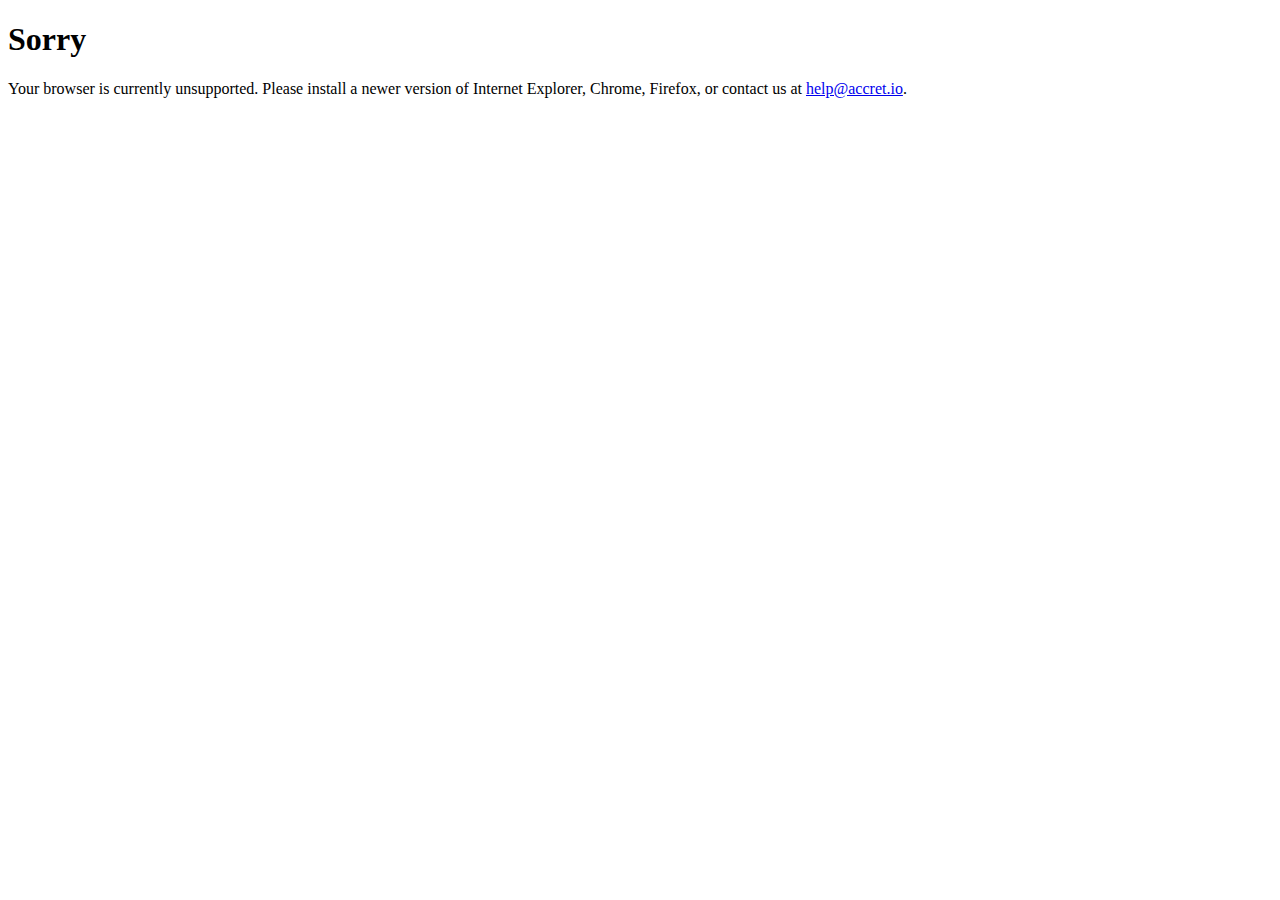
<file: static/sorry.html>
<!DOCTYPE html>
<html lang="en">
    <head>
        <meta charset="utf-8">
        <title>Accretio</title>
    </head>
    <body>
        <h1>Sorry</h1>
        <p>
            Your browser is currently unsupported. Please install a newer version of Internet Explorer, Chrome, Firefox, or contact us at <a href="mailto:help@accret.io">help@accret.io</a>.
        </p>
    </body>
</html>
</file>
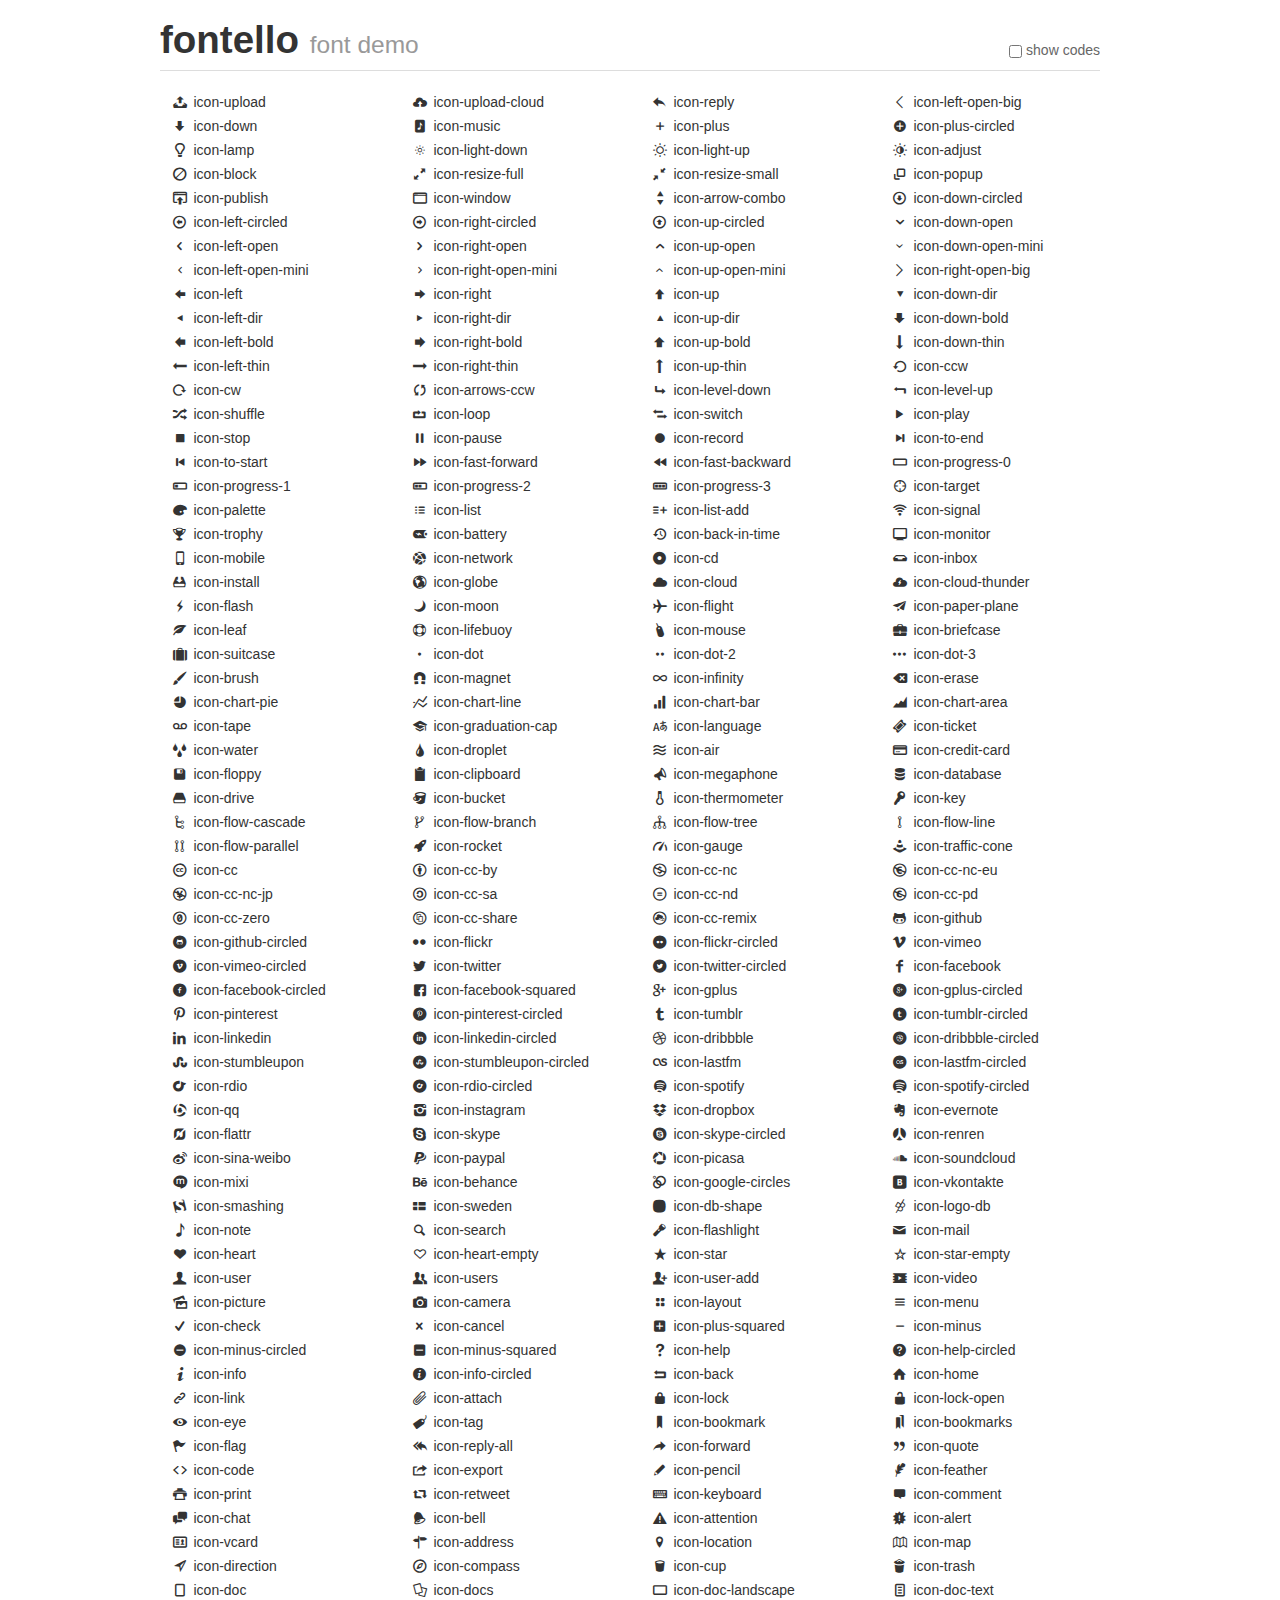
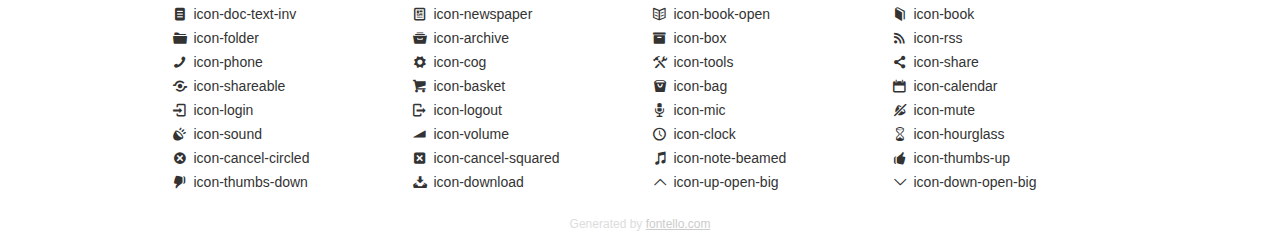
<file: static/fontello-d2922695/demo.html>
<!DOCTYPE html>
<html>
  <head><!--[if lt IE 9]><script language="javascript" type="text/javascript" src="//html5shim.googlecode.com/svn/trunk/html5.js"></script><![endif]-->
    <meta charset="UTF-8"><style>/*
 * Bootstrap v2.2.1
 *
 * Copyright 2012 Twitter, Inc
 * Licensed under the Apache License v2.0
 * http://www.apache.org/licenses/LICENSE-2.0
 *
 * Designed and built with all the love in the world @twitter by @mdo and @fat.
 */
.clearfix {
  *zoom: 1;
}
.clearfix:before,
.clearfix:after {
  display: table;
  content: "";
  line-height: 0;
}
.clearfix:after {
  clear: both;
}
html {
  font-size: 100%;
  -webkit-text-size-adjust: 100%;
  -ms-text-size-adjust: 100%;
}
a:focus {
  outline: thin dotted #333;
  outline: 5px auto -webkit-focus-ring-color;
  outline-offset: -2px;
}
a:hover,
a:active {
  outline: 0;
}
button,
input,
select,
textarea {
  margin: 0;
  font-size: 100%;
  vertical-align: middle;
}
button,
input {
  *overflow: visible;
  line-height: normal;
}
button::-moz-focus-inner,
input::-moz-focus-inner {
  padding: 0;
  border: 0;
}
body {
  margin: 0;
  font-family: "Helvetica Neue", Helvetica, Arial, sans-serif;
  font-size: 14px;
  line-height: 20px;
  color: #333;
  background-color: #fff;
}
a {
  color: #08c;
  text-decoration: none;
}
a:hover {
  color: #005580;
  text-decoration: underline;
}
.row {
  margin-left: -20px;
  *zoom: 1;
}
.row:before,
.row:after {
  display: table;
  content: "";
  line-height: 0;
}
.row:after {
  clear: both;
}
[class*="span"] {
  float: left;
  min-height: 1px;
  margin-left: 20px;
}
.container,
.navbar-static-top .container,
.navbar-fixed-top .container,
.navbar-fixed-bottom .container {
  width: 940px;
}
.span12 {
  width: 940px;
}
.span11 {
  width: 860px;
}
.span10 {
  width: 780px;
}
.span9 {
  width: 700px;
}
.span8 {
  width: 620px;
}
.span7 {
  width: 540px;
}
.span6 {
  width: 460px;
}
.span5 {
  width: 380px;
}
.span4 {
  width: 300px;
}
.span3 {
  width: 220px;
}
.span2 {
  width: 140px;
}
.span1 {
  width: 60px;
}
[class*="span"].pull-right,
.row-fluid [class*="span"].pull-right {
  float: right;
}
.container {
  margin-right: auto;
  margin-left: auto;
  *zoom: 1;
}
.container:before,
.container:after {
  display: table;
  content: "";
  line-height: 0;
}
.container:after {
  clear: both;
}
p {
  margin: 0 0 10px;
}
.lead {
  margin-bottom: 20px;
  font-size: 21px;
  font-weight: 200;
  line-height: 30px;
}
small {
  font-size: 85%;
}
h1 {
  margin: 10px 0;
  font-family: inherit;
  font-weight: bold;
  line-height: 20px;
  color: inherit;
  text-rendering: optimizelegibility;
}
h1 small {
  font-weight: normal;
  line-height: 1;
  color: #999;
}
h1 {
  line-height: 40px;
}
h1 {
  font-size: 38.5px;
}
h1 small {
  font-size: 24.5px;
}
body {
  margin-top: 90px;
}
.header {
  position: fixed;
  top: 0;
  left: 50%;
  margin-left: -480px;
  background-color: #fff;
  border-bottom: 1px solid #ddd;
  padding-top: 10px;
  z-index: 10;
}
.footer {
  color: #ddd;
  font-size: 12px;
  text-align: center;
  margin-top: 20px;
}
.footer a {
  color: #ccc;
  text-decoration: underline;
}
.the-icons {
  font-size: 14px;
  line-height: 24px;
}
.switch {
  position: absolute;
  right: 0;
  bottom: 10px;
  color: #666;
}
.switch input {
  margin-right: 0.3em;
}
.codesOn .i-name {
  display: none;
}
.codesOn .i-code {
  display: inline;
}
.i-code {
  display: none;
}
</style>
    <link rel="stylesheet" href="css/fontello.css">
    <link rel="stylesheet" href="css/animation.css"><!--[if IE 7]><link rel="stylesheet" href="css/fontello-ie7.css"><![endif]-->
    <script>
      function toggleCodes(on) {
        var obj = document.getElementById('icons');
        
        if (on) {
          obj.className += ' codesOn';
        } else {
          obj.className = obj.className.replace(' codesOn', '');
        }
      }
      
    </script>
  </head>
  <body>
    <div class="container header">
      <h1>
        fontello
         <small>font demo</small>
      </h1>
      <label class="switch">
        <input type="checkbox" onclick="toggleCodes(this.checked)">show codes
      </label>
    </div>
    <div id="icons" class="container">
      <div class="row">
        <div title="Code: 0xe800" class="the-icons span3"><i class="icon-upload"></i> <span class="i-name">icon-upload</span><span class="i-code">0xe800</span></div>
        <div title="Code: 0xe801" class="the-icons span3"><i class="icon-upload-cloud"></i> <span class="i-name">icon-upload-cloud</span><span class="i-code">0xe801</span></div>
        <div title="Code: 0xe802" class="the-icons span3"><i class="icon-reply"></i> <span class="i-name">icon-reply</span><span class="i-code">0xe802</span></div>
        <div title="Code: 0xe803" class="the-icons span3"><i class="icon-left-open-big"></i> <span class="i-name">icon-left-open-big</span><span class="i-code">0xe803</span></div>
      </div>
      <div class="row">
        <div title="Code: 0xe804" class="the-icons span3"><i class="icon-down"></i> <span class="i-name">icon-down</span><span class="i-code">0xe804</span></div>
        <div title="Code: 0xe805" class="the-icons span3"><i class="icon-music"></i> <span class="i-name">icon-music</span><span class="i-code">0xe805</span></div>
        <div title="Code: 0xe806" class="the-icons span3"><i class="icon-plus"></i> <span class="i-name">icon-plus</span><span class="i-code">0xe806</span></div>
        <div title="Code: 0xe807" class="the-icons span3"><i class="icon-plus-circled"></i> <span class="i-name">icon-plus-circled</span><span class="i-code">0xe807</span></div>
      </div>
      <div class="row">
        <div title="Code: 0xe808" class="the-icons span3"><i class="icon-lamp"></i> <span class="i-name">icon-lamp</span><span class="i-code">0xe808</span></div>
        <div title="Code: 0xe809" class="the-icons span3"><i class="icon-light-down"></i> <span class="i-name">icon-light-down</span><span class="i-code">0xe809</span></div>
        <div title="Code: 0xe80a" class="the-icons span3"><i class="icon-light-up"></i> <span class="i-name">icon-light-up</span><span class="i-code">0xe80a</span></div>
        <div title="Code: 0xe80b" class="the-icons span3"><i class="icon-adjust"></i> <span class="i-name">icon-adjust</span><span class="i-code">0xe80b</span></div>
      </div>
      <div class="row">
        <div title="Code: 0xe80c" class="the-icons span3"><i class="icon-block"></i> <span class="i-name">icon-block</span><span class="i-code">0xe80c</span></div>
        <div title="Code: 0xe80d" class="the-icons span3"><i class="icon-resize-full"></i> <span class="i-name">icon-resize-full</span><span class="i-code">0xe80d</span></div>
        <div title="Code: 0xe80e" class="the-icons span3"><i class="icon-resize-small"></i> <span class="i-name">icon-resize-small</span><span class="i-code">0xe80e</span></div>
        <div title="Code: 0xe80f" class="the-icons span3"><i class="icon-popup"></i> <span class="i-name">icon-popup</span><span class="i-code">0xe80f</span></div>
      </div>
      <div class="row">
        <div title="Code: 0xe810" class="the-icons span3"><i class="icon-publish"></i> <span class="i-name">icon-publish</span><span class="i-code">0xe810</span></div>
        <div title="Code: 0xe811" class="the-icons span3"><i class="icon-window"></i> <span class="i-name">icon-window</span><span class="i-code">0xe811</span></div>
        <div title="Code: 0xe812" class="the-icons span3"><i class="icon-arrow-combo"></i> <span class="i-name">icon-arrow-combo</span><span class="i-code">0xe812</span></div>
        <div title="Code: 0xe813" class="the-icons span3"><i class="icon-down-circled"></i> <span class="i-name">icon-down-circled</span><span class="i-code">0xe813</span></div>
      </div>
      <div class="row">
        <div title="Code: 0xe814" class="the-icons span3"><i class="icon-left-circled"></i> <span class="i-name">icon-left-circled</span><span class="i-code">0xe814</span></div>
        <div title="Code: 0xe815" class="the-icons span3"><i class="icon-right-circled"></i> <span class="i-name">icon-right-circled</span><span class="i-code">0xe815</span></div>
        <div title="Code: 0xe816" class="the-icons span3"><i class="icon-up-circled"></i> <span class="i-name">icon-up-circled</span><span class="i-code">0xe816</span></div>
        <div title="Code: 0xe817" class="the-icons span3"><i class="icon-down-open"></i> <span class="i-name">icon-down-open</span><span class="i-code">0xe817</span></div>
      </div>
      <div class="row">
        <div title="Code: 0xe818" class="the-icons span3"><i class="icon-left-open"></i> <span class="i-name">icon-left-open</span><span class="i-code">0xe818</span></div>
        <div title="Code: 0xe819" class="the-icons span3"><i class="icon-right-open"></i> <span class="i-name">icon-right-open</span><span class="i-code">0xe819</span></div>
        <div title="Code: 0xe81a" class="the-icons span3"><i class="icon-up-open"></i> <span class="i-name">icon-up-open</span><span class="i-code">0xe81a</span></div>
        <div title="Code: 0xe81b" class="the-icons span3"><i class="icon-down-open-mini"></i> <span class="i-name">icon-down-open-mini</span><span class="i-code">0xe81b</span></div>
      </div>
      <div class="row">
        <div title="Code: 0xe81c" class="the-icons span3"><i class="icon-left-open-mini"></i> <span class="i-name">icon-left-open-mini</span><span class="i-code">0xe81c</span></div>
        <div title="Code: 0xe81d" class="the-icons span3"><i class="icon-right-open-mini"></i> <span class="i-name">icon-right-open-mini</span><span class="i-code">0xe81d</span></div>
        <div title="Code: 0xe81e" class="the-icons span3"><i class="icon-up-open-mini"></i> <span class="i-name">icon-up-open-mini</span><span class="i-code">0xe81e</span></div>
        <div title="Code: 0xe81f" class="the-icons span3"><i class="icon-right-open-big"></i> <span class="i-name">icon-right-open-big</span><span class="i-code">0xe81f</span></div>
      </div>
      <div class="row">
        <div title="Code: 0xe820" class="the-icons span3"><i class="icon-left"></i> <span class="i-name">icon-left</span><span class="i-code">0xe820</span></div>
        <div title="Code: 0xe821" class="the-icons span3"><i class="icon-right"></i> <span class="i-name">icon-right</span><span class="i-code">0xe821</span></div>
        <div title="Code: 0xe822" class="the-icons span3"><i class="icon-up"></i> <span class="i-name">icon-up</span><span class="i-code">0xe822</span></div>
        <div title="Code: 0xe823" class="the-icons span3"><i class="icon-down-dir"></i> <span class="i-name">icon-down-dir</span><span class="i-code">0xe823</span></div>
      </div>
      <div class="row">
        <div title="Code: 0xe824" class="the-icons span3"><i class="icon-left-dir"></i> <span class="i-name">icon-left-dir</span><span class="i-code">0xe824</span></div>
        <div title="Code: 0xe825" class="the-icons span3"><i class="icon-right-dir"></i> <span class="i-name">icon-right-dir</span><span class="i-code">0xe825</span></div>
        <div title="Code: 0xe826" class="the-icons span3"><i class="icon-up-dir"></i> <span class="i-name">icon-up-dir</span><span class="i-code">0xe826</span></div>
        <div title="Code: 0xe827" class="the-icons span3"><i class="icon-down-bold"></i> <span class="i-name">icon-down-bold</span><span class="i-code">0xe827</span></div>
      </div>
      <div class="row">
        <div title="Code: 0xe828" class="the-icons span3"><i class="icon-left-bold"></i> <span class="i-name">icon-left-bold</span><span class="i-code">0xe828</span></div>
        <div title="Code: 0xe829" class="the-icons span3"><i class="icon-right-bold"></i> <span class="i-name">icon-right-bold</span><span class="i-code">0xe829</span></div>
        <div title="Code: 0xe82a" class="the-icons span3"><i class="icon-up-bold"></i> <span class="i-name">icon-up-bold</span><span class="i-code">0xe82a</span></div>
        <div title="Code: 0xe82b" class="the-icons span3"><i class="icon-down-thin"></i> <span class="i-name">icon-down-thin</span><span class="i-code">0xe82b</span></div>
      </div>
      <div class="row">
        <div title="Code: 0xe82c" class="the-icons span3"><i class="icon-left-thin"></i> <span class="i-name">icon-left-thin</span><span class="i-code">0xe82c</span></div>
        <div title="Code: 0xe82d" class="the-icons span3"><i class="icon-right-thin"></i> <span class="i-name">icon-right-thin</span><span class="i-code">0xe82d</span></div>
        <div title="Code: 0xe82e" class="the-icons span3"><i class="icon-up-thin"></i> <span class="i-name">icon-up-thin</span><span class="i-code">0xe82e</span></div>
        <div title="Code: 0xe82f" class="the-icons span3"><i class="icon-ccw"></i> <span class="i-name">icon-ccw</span><span class="i-code">0xe82f</span></div>
      </div>
      <div class="row">
        <div title="Code: 0xe830" class="the-icons span3"><i class="icon-cw"></i> <span class="i-name">icon-cw</span><span class="i-code">0xe830</span></div>
        <div title="Code: 0xe831" class="the-icons span3"><i class="icon-arrows-ccw"></i> <span class="i-name">icon-arrows-ccw</span><span class="i-code">0xe831</span></div>
        <div title="Code: 0xe832" class="the-icons span3"><i class="icon-level-down"></i> <span class="i-name">icon-level-down</span><span class="i-code">0xe832</span></div>
        <div title="Code: 0xe833" class="the-icons span3"><i class="icon-level-up"></i> <span class="i-name">icon-level-up</span><span class="i-code">0xe833</span></div>
      </div>
      <div class="row">
        <div title="Code: 0xe834" class="the-icons span3"><i class="icon-shuffle"></i> <span class="i-name">icon-shuffle</span><span class="i-code">0xe834</span></div>
        <div title="Code: 0xe835" class="the-icons span3"><i class="icon-loop"></i> <span class="i-name">icon-loop</span><span class="i-code">0xe835</span></div>
        <div title="Code: 0xe836" class="the-icons span3"><i class="icon-switch"></i> <span class="i-name">icon-switch</span><span class="i-code">0xe836</span></div>
        <div title="Code: 0xe837" class="the-icons span3"><i class="icon-play"></i> <span class="i-name">icon-play</span><span class="i-code">0xe837</span></div>
      </div>
      <div class="row">
        <div title="Code: 0xe838" class="the-icons span3"><i class="icon-stop"></i> <span class="i-name">icon-stop</span><span class="i-code">0xe838</span></div>
        <div title="Code: 0xe839" class="the-icons span3"><i class="icon-pause"></i> <span class="i-name">icon-pause</span><span class="i-code">0xe839</span></div>
        <div title="Code: 0xe83a" class="the-icons span3"><i class="icon-record"></i> <span class="i-name">icon-record</span><span class="i-code">0xe83a</span></div>
        <div title="Code: 0xe83b" class="the-icons span3"><i class="icon-to-end"></i> <span class="i-name">icon-to-end</span><span class="i-code">0xe83b</span></div>
      </div>
      <div class="row">
        <div title="Code: 0xe83c" class="the-icons span3"><i class="icon-to-start"></i> <span class="i-name">icon-to-start</span><span class="i-code">0xe83c</span></div>
        <div title="Code: 0xe83d" class="the-icons span3"><i class="icon-fast-forward"></i> <span class="i-name">icon-fast-forward</span><span class="i-code">0xe83d</span></div>
        <div title="Code: 0xe83e" class="the-icons span3"><i class="icon-fast-backward"></i> <span class="i-name">icon-fast-backward</span><span class="i-code">0xe83e</span></div>
        <div title="Code: 0xe83f" class="the-icons span3"><i class="icon-progress-0"></i> <span class="i-name">icon-progress-0</span><span class="i-code">0xe83f</span></div>
      </div>
      <div class="row">
        <div title="Code: 0xe840" class="the-icons span3"><i class="icon-progress-1"></i> <span class="i-name">icon-progress-1</span><span class="i-code">0xe840</span></div>
        <div title="Code: 0xe841" class="the-icons span3"><i class="icon-progress-2"></i> <span class="i-name">icon-progress-2</span><span class="i-code">0xe841</span></div>
        <div title="Code: 0xe842" class="the-icons span3"><i class="icon-progress-3"></i> <span class="i-name">icon-progress-3</span><span class="i-code">0xe842</span></div>
        <div title="Code: 0xe843" class="the-icons span3"><i class="icon-target"></i> <span class="i-name">icon-target</span><span class="i-code">0xe843</span></div>
      </div>
      <div class="row">
        <div title="Code: 0xe844" class="the-icons span3"><i class="icon-palette"></i> <span class="i-name">icon-palette</span><span class="i-code">0xe844</span></div>
        <div title="Code: 0xe845" class="the-icons span3"><i class="icon-list"></i> <span class="i-name">icon-list</span><span class="i-code">0xe845</span></div>
        <div title="Code: 0xe846" class="the-icons span3"><i class="icon-list-add"></i> <span class="i-name">icon-list-add</span><span class="i-code">0xe846</span></div>
        <div title="Code: 0xe847" class="the-icons span3"><i class="icon-signal"></i> <span class="i-name">icon-signal</span><span class="i-code">0xe847</span></div>
      </div>
      <div class="row">
        <div title="Code: 0xe848" class="the-icons span3"><i class="icon-trophy"></i> <span class="i-name">icon-trophy</span><span class="i-code">0xe848</span></div>
        <div title="Code: 0xe849" class="the-icons span3"><i class="icon-battery"></i> <span class="i-name">icon-battery</span><span class="i-code">0xe849</span></div>
        <div title="Code: 0xe84a" class="the-icons span3"><i class="icon-back-in-time"></i> <span class="i-name">icon-back-in-time</span><span class="i-code">0xe84a</span></div>
        <div title="Code: 0xe84b" class="the-icons span3"><i class="icon-monitor"></i> <span class="i-name">icon-monitor</span><span class="i-code">0xe84b</span></div>
      </div>
      <div class="row">
        <div title="Code: 0xe84c" class="the-icons span3"><i class="icon-mobile"></i> <span class="i-name">icon-mobile</span><span class="i-code">0xe84c</span></div>
        <div title="Code: 0xe84d" class="the-icons span3"><i class="icon-network"></i> <span class="i-name">icon-network</span><span class="i-code">0xe84d</span></div>
        <div title="Code: 0xe84e" class="the-icons span3"><i class="icon-cd"></i> <span class="i-name">icon-cd</span><span class="i-code">0xe84e</span></div>
        <div title="Code: 0xe84f" class="the-icons span3"><i class="icon-inbox"></i> <span class="i-name">icon-inbox</span><span class="i-code">0xe84f</span></div>
      </div>
      <div class="row">
        <div title="Code: 0xe850" class="the-icons span3"><i class="icon-install"></i> <span class="i-name">icon-install</span><span class="i-code">0xe850</span></div>
        <div title="Code: 0xe851" class="the-icons span3"><i class="icon-globe"></i> <span class="i-name">icon-globe</span><span class="i-code">0xe851</span></div>
        <div title="Code: 0xe852" class="the-icons span3"><i class="icon-cloud"></i> <span class="i-name">icon-cloud</span><span class="i-code">0xe852</span></div>
        <div title="Code: 0xe853" class="the-icons span3"><i class="icon-cloud-thunder"></i> <span class="i-name">icon-cloud-thunder</span><span class="i-code">0xe853</span></div>
      </div>
      <div class="row">
        <div title="Code: 0xe854" class="the-icons span3"><i class="icon-flash"></i> <span class="i-name">icon-flash</span><span class="i-code">0xe854</span></div>
        <div title="Code: 0xe855" class="the-icons span3"><i class="icon-moon"></i> <span class="i-name">icon-moon</span><span class="i-code">0xe855</span></div>
        <div title="Code: 0xe856" class="the-icons span3"><i class="icon-flight"></i> <span class="i-name">icon-flight</span><span class="i-code">0xe856</span></div>
        <div title="Code: 0xe857" class="the-icons span3"><i class="icon-paper-plane"></i> <span class="i-name">icon-paper-plane</span><span class="i-code">0xe857</span></div>
      </div>
      <div class="row">
        <div title="Code: 0xe858" class="the-icons span3"><i class="icon-leaf"></i> <span class="i-name">icon-leaf</span><span class="i-code">0xe858</span></div>
        <div title="Code: 0xe859" class="the-icons span3"><i class="icon-lifebuoy"></i> <span class="i-name">icon-lifebuoy</span><span class="i-code">0xe859</span></div>
        <div title="Code: 0xe85a" class="the-icons span3"><i class="icon-mouse"></i> <span class="i-name">icon-mouse</span><span class="i-code">0xe85a</span></div>
        <div title="Code: 0xe85b" class="the-icons span3"><i class="icon-briefcase"></i> <span class="i-name">icon-briefcase</span><span class="i-code">0xe85b</span></div>
      </div>
      <div class="row">
        <div title="Code: 0xe85c" class="the-icons span3"><i class="icon-suitcase"></i> <span class="i-name">icon-suitcase</span><span class="i-code">0xe85c</span></div>
        <div title="Code: 0xe85d" class="the-icons span3"><i class="icon-dot"></i> <span class="i-name">icon-dot</span><span class="i-code">0xe85d</span></div>
        <div title="Code: 0xe85e" class="the-icons span3"><i class="icon-dot-2"></i> <span class="i-name">icon-dot-2</span><span class="i-code">0xe85e</span></div>
        <div title="Code: 0xe85f" class="the-icons span3"><i class="icon-dot-3"></i> <span class="i-name">icon-dot-3</span><span class="i-code">0xe85f</span></div>
      </div>
      <div class="row">
        <div title="Code: 0xe860" class="the-icons span3"><i class="icon-brush"></i> <span class="i-name">icon-brush</span><span class="i-code">0xe860</span></div>
        <div title="Code: 0xe861" class="the-icons span3"><i class="icon-magnet"></i> <span class="i-name">icon-magnet</span><span class="i-code">0xe861</span></div>
        <div title="Code: 0xe862" class="the-icons span3"><i class="icon-infinity"></i> <span class="i-name">icon-infinity</span><span class="i-code">0xe862</span></div>
        <div title="Code: 0xe863" class="the-icons span3"><i class="icon-erase"></i> <span class="i-name">icon-erase</span><span class="i-code">0xe863</span></div>
      </div>
      <div class="row">
        <div title="Code: 0xe864" class="the-icons span3"><i class="icon-chart-pie"></i> <span class="i-name">icon-chart-pie</span><span class="i-code">0xe864</span></div>
        <div title="Code: 0xe865" class="the-icons span3"><i class="icon-chart-line"></i> <span class="i-name">icon-chart-line</span><span class="i-code">0xe865</span></div>
        <div title="Code: 0xe866" class="the-icons span3"><i class="icon-chart-bar"></i> <span class="i-name">icon-chart-bar</span><span class="i-code">0xe866</span></div>
        <div title="Code: 0xe867" class="the-icons span3"><i class="icon-chart-area"></i> <span class="i-name">icon-chart-area</span><span class="i-code">0xe867</span></div>
      </div>
      <div class="row">
        <div title="Code: 0xe868" class="the-icons span3"><i class="icon-tape"></i> <span class="i-name">icon-tape</span><span class="i-code">0xe868</span></div>
        <div title="Code: 0xe869" class="the-icons span3"><i class="icon-graduation-cap"></i> <span class="i-name">icon-graduation-cap</span><span class="i-code">0xe869</span></div>
        <div title="Code: 0xe86a" class="the-icons span3"><i class="icon-language"></i> <span class="i-name">icon-language</span><span class="i-code">0xe86a</span></div>
        <div title="Code: 0xe86b" class="the-icons span3"><i class="icon-ticket"></i> <span class="i-name">icon-ticket</span><span class="i-code">0xe86b</span></div>
      </div>
      <div class="row">
        <div title="Code: 0xe86c" class="the-icons span3"><i class="icon-water"></i> <span class="i-name">icon-water</span><span class="i-code">0xe86c</span></div>
        <div title="Code: 0xe86d" class="the-icons span3"><i class="icon-droplet"></i> <span class="i-name">icon-droplet</span><span class="i-code">0xe86d</span></div>
        <div title="Code: 0xe86e" class="the-icons span3"><i class="icon-air"></i> <span class="i-name">icon-air</span><span class="i-code">0xe86e</span></div>
        <div title="Code: 0xe86f" class="the-icons span3"><i class="icon-credit-card"></i> <span class="i-name">icon-credit-card</span><span class="i-code">0xe86f</span></div>
      </div>
      <div class="row">
        <div title="Code: 0xe870" class="the-icons span3"><i class="icon-floppy"></i> <span class="i-name">icon-floppy</span><span class="i-code">0xe870</span></div>
        <div title="Code: 0xe871" class="the-icons span3"><i class="icon-clipboard"></i> <span class="i-name">icon-clipboard</span><span class="i-code">0xe871</span></div>
        <div title="Code: 0xe872" class="the-icons span3"><i class="icon-megaphone"></i> <span class="i-name">icon-megaphone</span><span class="i-code">0xe872</span></div>
        <div title="Code: 0xe873" class="the-icons span3"><i class="icon-database"></i> <span class="i-name">icon-database</span><span class="i-code">0xe873</span></div>
      </div>
      <div class="row">
        <div title="Code: 0xe874" class="the-icons span3"><i class="icon-drive"></i> <span class="i-name">icon-drive</span><span class="i-code">0xe874</span></div>
        <div title="Code: 0xe875" class="the-icons span3"><i class="icon-bucket"></i> <span class="i-name">icon-bucket</span><span class="i-code">0xe875</span></div>
        <div title="Code: 0xe876" class="the-icons span3"><i class="icon-thermometer"></i> <span class="i-name">icon-thermometer</span><span class="i-code">0xe876</span></div>
        <div title="Code: 0xe877" class="the-icons span3"><i class="icon-key"></i> <span class="i-name">icon-key</span><span class="i-code">0xe877</span></div>
      </div>
      <div class="row">
        <div title="Code: 0xe878" class="the-icons span3"><i class="icon-flow-cascade"></i> <span class="i-name">icon-flow-cascade</span><span class="i-code">0xe878</span></div>
        <div title="Code: 0xe879" class="the-icons span3"><i class="icon-flow-branch"></i> <span class="i-name">icon-flow-branch</span><span class="i-code">0xe879</span></div>
        <div title="Code: 0xe87a" class="the-icons span3"><i class="icon-flow-tree"></i> <span class="i-name">icon-flow-tree</span><span class="i-code">0xe87a</span></div>
        <div title="Code: 0xe87b" class="the-icons span3"><i class="icon-flow-line"></i> <span class="i-name">icon-flow-line</span><span class="i-code">0xe87b</span></div>
      </div>
      <div class="row">
        <div title="Code: 0xe87c" class="the-icons span3"><i class="icon-flow-parallel"></i> <span class="i-name">icon-flow-parallel</span><span class="i-code">0xe87c</span></div>
        <div title="Code: 0xe87d" class="the-icons span3"><i class="icon-rocket"></i> <span class="i-name">icon-rocket</span><span class="i-code">0xe87d</span></div>
        <div title="Code: 0xe87e" class="the-icons span3"><i class="icon-gauge"></i> <span class="i-name">icon-gauge</span><span class="i-code">0xe87e</span></div>
        <div title="Code: 0xe87f" class="the-icons span3"><i class="icon-traffic-cone"></i> <span class="i-name">icon-traffic-cone</span><span class="i-code">0xe87f</span></div>
      </div>
      <div class="row">
        <div title="Code: 0xe880" class="the-icons span3"><i class="icon-cc"></i> <span class="i-name">icon-cc</span><span class="i-code">0xe880</span></div>
        <div title="Code: 0xe881" class="the-icons span3"><i class="icon-cc-by"></i> <span class="i-name">icon-cc-by</span><span class="i-code">0xe881</span></div>
        <div title="Code: 0xe882" class="the-icons span3"><i class="icon-cc-nc"></i> <span class="i-name">icon-cc-nc</span><span class="i-code">0xe882</span></div>
        <div title="Code: 0xe883" class="the-icons span3"><i class="icon-cc-nc-eu"></i> <span class="i-name">icon-cc-nc-eu</span><span class="i-code">0xe883</span></div>
      </div>
      <div class="row">
        <div title="Code: 0xe884" class="the-icons span3"><i class="icon-cc-nc-jp"></i> <span class="i-name">icon-cc-nc-jp</span><span class="i-code">0xe884</span></div>
        <div title="Code: 0xe885" class="the-icons span3"><i class="icon-cc-sa"></i> <span class="i-name">icon-cc-sa</span><span class="i-code">0xe885</span></div>
        <div title="Code: 0xe886" class="the-icons span3"><i class="icon-cc-nd"></i> <span class="i-name">icon-cc-nd</span><span class="i-code">0xe886</span></div>
        <div title="Code: 0xe887" class="the-icons span3"><i class="icon-cc-pd"></i> <span class="i-name">icon-cc-pd</span><span class="i-code">0xe887</span></div>
      </div>
      <div class="row">
        <div title="Code: 0xe888" class="the-icons span3"><i class="icon-cc-zero"></i> <span class="i-name">icon-cc-zero</span><span class="i-code">0xe888</span></div>
        <div title="Code: 0xe889" class="the-icons span3"><i class="icon-cc-share"></i> <span class="i-name">icon-cc-share</span><span class="i-code">0xe889</span></div>
        <div title="Code: 0xe88a" class="the-icons span3"><i class="icon-cc-remix"></i> <span class="i-name">icon-cc-remix</span><span class="i-code">0xe88a</span></div>
        <div title="Code: 0xe88b" class="the-icons span3"><i class="icon-github"></i> <span class="i-name">icon-github</span><span class="i-code">0xe88b</span></div>
      </div>
      <div class="row">
        <div title="Code: 0xe88c" class="the-icons span3"><i class="icon-github-circled"></i> <span class="i-name">icon-github-circled</span><span class="i-code">0xe88c</span></div>
        <div title="Code: 0xe88d" class="the-icons span3"><i class="icon-flickr"></i> <span class="i-name">icon-flickr</span><span class="i-code">0xe88d</span></div>
        <div title="Code: 0xe88e" class="the-icons span3"><i class="icon-flickr-circled"></i> <span class="i-name">icon-flickr-circled</span><span class="i-code">0xe88e</span></div>
        <div title="Code: 0xe88f" class="the-icons span3"><i class="icon-vimeo"></i> <span class="i-name">icon-vimeo</span><span class="i-code">0xe88f</span></div>
      </div>
      <div class="row">
        <div title="Code: 0xe890" class="the-icons span3"><i class="icon-vimeo-circled"></i> <span class="i-name">icon-vimeo-circled</span><span class="i-code">0xe890</span></div>
        <div title="Code: 0xe891" class="the-icons span3"><i class="icon-twitter"></i> <span class="i-name">icon-twitter</span><span class="i-code">0xe891</span></div>
        <div title="Code: 0xe892" class="the-icons span3"><i class="icon-twitter-circled"></i> <span class="i-name">icon-twitter-circled</span><span class="i-code">0xe892</span></div>
        <div title="Code: 0xe893" class="the-icons span3"><i class="icon-facebook"></i> <span class="i-name">icon-facebook</span><span class="i-code">0xe893</span></div>
      </div>
      <div class="row">
        <div title="Code: 0xe894" class="the-icons span3"><i class="icon-facebook-circled"></i> <span class="i-name">icon-facebook-circled</span><span class="i-code">0xe894</span></div>
        <div title="Code: 0xe895" class="the-icons span3"><i class="icon-facebook-squared"></i> <span class="i-name">icon-facebook-squared</span><span class="i-code">0xe895</span></div>
        <div title="Code: 0xe896" class="the-icons span3"><i class="icon-gplus"></i> <span class="i-name">icon-gplus</span><span class="i-code">0xe896</span></div>
        <div title="Code: 0xe897" class="the-icons span3"><i class="icon-gplus-circled"></i> <span class="i-name">icon-gplus-circled</span><span class="i-code">0xe897</span></div>
      </div>
      <div class="row">
        <div title="Code: 0xe898" class="the-icons span3"><i class="icon-pinterest"></i> <span class="i-name">icon-pinterest</span><span class="i-code">0xe898</span></div>
        <div title="Code: 0xe899" class="the-icons span3"><i class="icon-pinterest-circled"></i> <span class="i-name">icon-pinterest-circled</span><span class="i-code">0xe899</span></div>
        <div title="Code: 0xe89a" class="the-icons span3"><i class="icon-tumblr"></i> <span class="i-name">icon-tumblr</span><span class="i-code">0xe89a</span></div>
        <div title="Code: 0xe89b" class="the-icons span3"><i class="icon-tumblr-circled"></i> <span class="i-name">icon-tumblr-circled</span><span class="i-code">0xe89b</span></div>
      </div>
      <div class="row">
        <div title="Code: 0xe89c" class="the-icons span3"><i class="icon-linkedin"></i> <span class="i-name">icon-linkedin</span><span class="i-code">0xe89c</span></div>
        <div title="Code: 0xe89d" class="the-icons span3"><i class="icon-linkedin-circled"></i> <span class="i-name">icon-linkedin-circled</span><span class="i-code">0xe89d</span></div>
        <div title="Code: 0xe89e" class="the-icons span3"><i class="icon-dribbble"></i> <span class="i-name">icon-dribbble</span><span class="i-code">0xe89e</span></div>
        <div title="Code: 0xe89f" class="the-icons span3"><i class="icon-dribbble-circled"></i> <span class="i-name">icon-dribbble-circled</span><span class="i-code">0xe89f</span></div>
      </div>
      <div class="row">
        <div title="Code: 0xe8a0" class="the-icons span3"><i class="icon-stumbleupon"></i> <span class="i-name">icon-stumbleupon</span><span class="i-code">0xe8a0</span></div>
        <div title="Code: 0xe8a1" class="the-icons span3"><i class="icon-stumbleupon-circled"></i> <span class="i-name">icon-stumbleupon-circled</span><span class="i-code">0xe8a1</span></div>
        <div title="Code: 0xe8a2" class="the-icons span3"><i class="icon-lastfm"></i> <span class="i-name">icon-lastfm</span><span class="i-code">0xe8a2</span></div>
        <div title="Code: 0xe8a3" class="the-icons span3"><i class="icon-lastfm-circled"></i> <span class="i-name">icon-lastfm-circled</span><span class="i-code">0xe8a3</span></div>
      </div>
      <div class="row">
        <div title="Code: 0xe8a4" class="the-icons span3"><i class="icon-rdio"></i> <span class="i-name">icon-rdio</span><span class="i-code">0xe8a4</span></div>
        <div title="Code: 0xe8a5" class="the-icons span3"><i class="icon-rdio-circled"></i> <span class="i-name">icon-rdio-circled</span><span class="i-code">0xe8a5</span></div>
        <div title="Code: 0xe8a6" class="the-icons span3"><i class="icon-spotify"></i> <span class="i-name">icon-spotify</span><span class="i-code">0xe8a6</span></div>
        <div title="Code: 0xe8a7" class="the-icons span3"><i class="icon-spotify-circled"></i> <span class="i-name">icon-spotify-circled</span><span class="i-code">0xe8a7</span></div>
      </div>
      <div class="row">
        <div title="Code: 0xe8a8" class="the-icons span3"><i class="icon-qq"></i> <span class="i-name">icon-qq</span><span class="i-code">0xe8a8</span></div>
        <div title="Code: 0xe8a9" class="the-icons span3"><i class="icon-instagram"></i> <span class="i-name">icon-instagram</span><span class="i-code">0xe8a9</span></div>
        <div title="Code: 0xe8aa" class="the-icons span3"><i class="icon-dropbox"></i> <span class="i-name">icon-dropbox</span><span class="i-code">0xe8aa</span></div>
        <div title="Code: 0xe8ab" class="the-icons span3"><i class="icon-evernote"></i> <span class="i-name">icon-evernote</span><span class="i-code">0xe8ab</span></div>
      </div>
      <div class="row">
        <div title="Code: 0xe8ac" class="the-icons span3"><i class="icon-flattr"></i> <span class="i-name">icon-flattr</span><span class="i-code">0xe8ac</span></div>
        <div title="Code: 0xe8ad" class="the-icons span3"><i class="icon-skype"></i> <span class="i-name">icon-skype</span><span class="i-code">0xe8ad</span></div>
        <div title="Code: 0xe8ae" class="the-icons span3"><i class="icon-skype-circled"></i> <span class="i-name">icon-skype-circled</span><span class="i-code">0xe8ae</span></div>
        <div title="Code: 0xe8af" class="the-icons span3"><i class="icon-renren"></i> <span class="i-name">icon-renren</span><span class="i-code">0xe8af</span></div>
      </div>
      <div class="row">
        <div title="Code: 0xe8b0" class="the-icons span3"><i class="icon-sina-weibo"></i> <span class="i-name">icon-sina-weibo</span><span class="i-code">0xe8b0</span></div>
        <div title="Code: 0xe8b1" class="the-icons span3"><i class="icon-paypal"></i> <span class="i-name">icon-paypal</span><span class="i-code">0xe8b1</span></div>
        <div title="Code: 0xe8b2" class="the-icons span3"><i class="icon-picasa"></i> <span class="i-name">icon-picasa</span><span class="i-code">0xe8b2</span></div>
        <div title="Code: 0xe8b3" class="the-icons span3"><i class="icon-soundcloud"></i> <span class="i-name">icon-soundcloud</span><span class="i-code">0xe8b3</span></div>
      </div>
      <div class="row">
        <div title="Code: 0xe8b4" class="the-icons span3"><i class="icon-mixi"></i> <span class="i-name">icon-mixi</span><span class="i-code">0xe8b4</span></div>
        <div title="Code: 0xe8b5" class="the-icons span3"><i class="icon-behance"></i> <span class="i-name">icon-behance</span><span class="i-code">0xe8b5</span></div>
        <div title="Code: 0xe8b6" class="the-icons span3"><i class="icon-google-circles"></i> <span class="i-name">icon-google-circles</span><span class="i-code">0xe8b6</span></div>
        <div title="Code: 0xe8b7" class="the-icons span3"><i class="icon-vkontakte"></i> <span class="i-name">icon-vkontakte</span><span class="i-code">0xe8b7</span></div>
      </div>
      <div class="row">
        <div title="Code: 0xe8b8" class="the-icons span3"><i class="icon-smashing"></i> <span class="i-name">icon-smashing</span><span class="i-code">0xe8b8</span></div>
        <div title="Code: 0xe8b9" class="the-icons span3"><i class="icon-sweden"></i> <span class="i-name">icon-sweden</span><span class="i-code">0xe8b9</span></div>
        <div title="Code: 0xe8ba" class="the-icons span3"><i class="icon-db-shape"></i> <span class="i-name">icon-db-shape</span><span class="i-code">0xe8ba</span></div>
        <div title="Code: 0xe8bb" class="the-icons span3"><i class="icon-logo-db"></i> <span class="i-name">icon-logo-db</span><span class="i-code">0xe8bb</span></div>
      </div>
      <div class="row">
        <div title="Code: 0xe8bc" class="the-icons span3"><i class="icon-note"></i> <span class="i-name">icon-note</span><span class="i-code">0xe8bc</span></div>
        <div title="Code: 0xe8bd" class="the-icons span3"><i class="icon-search"></i> <span class="i-name">icon-search</span><span class="i-code">0xe8bd</span></div>
        <div title="Code: 0xe8be" class="the-icons span3"><i class="icon-flashlight"></i> <span class="i-name">icon-flashlight</span><span class="i-code">0xe8be</span></div>
        <div title="Code: 0xe8bf" class="the-icons span3"><i class="icon-mail"></i> <span class="i-name">icon-mail</span><span class="i-code">0xe8bf</span></div>
      </div>
      <div class="row">
        <div title="Code: 0xe8c0" class="the-icons span3"><i class="icon-heart"></i> <span class="i-name">icon-heart</span><span class="i-code">0xe8c0</span></div>
        <div title="Code: 0xe8c1" class="the-icons span3"><i class="icon-heart-empty"></i> <span class="i-name">icon-heart-empty</span><span class="i-code">0xe8c1</span></div>
        <div title="Code: 0xe8c2" class="the-icons span3"><i class="icon-star"></i> <span class="i-name">icon-star</span><span class="i-code">0xe8c2</span></div>
        <div title="Code: 0xe8c3" class="the-icons span3"><i class="icon-star-empty"></i> <span class="i-name">icon-star-empty</span><span class="i-code">0xe8c3</span></div>
      </div>
      <div class="row">
        <div title="Code: 0xe8c4" class="the-icons span3"><i class="icon-user"></i> <span class="i-name">icon-user</span><span class="i-code">0xe8c4</span></div>
        <div title="Code: 0xe8c5" class="the-icons span3"><i class="icon-users"></i> <span class="i-name">icon-users</span><span class="i-code">0xe8c5</span></div>
        <div title="Code: 0xe8c6" class="the-icons span3"><i class="icon-user-add"></i> <span class="i-name">icon-user-add</span><span class="i-code">0xe8c6</span></div>
        <div title="Code: 0xe8c7" class="the-icons span3"><i class="icon-video"></i> <span class="i-name">icon-video</span><span class="i-code">0xe8c7</span></div>
      </div>
      <div class="row">
        <div title="Code: 0xe8c8" class="the-icons span3"><i class="icon-picture"></i> <span class="i-name">icon-picture</span><span class="i-code">0xe8c8</span></div>
        <div title="Code: 0xe8c9" class="the-icons span3"><i class="icon-camera"></i> <span class="i-name">icon-camera</span><span class="i-code">0xe8c9</span></div>
        <div title="Code: 0xe8ca" class="the-icons span3"><i class="icon-layout"></i> <span class="i-name">icon-layout</span><span class="i-code">0xe8ca</span></div>
        <div title="Code: 0xe8cb" class="the-icons span3"><i class="icon-menu"></i> <span class="i-name">icon-menu</span><span class="i-code">0xe8cb</span></div>
      </div>
      <div class="row">
        <div title="Code: 0xe8cc" class="the-icons span3"><i class="icon-check"></i> <span class="i-name">icon-check</span><span class="i-code">0xe8cc</span></div>
        <div title="Code: 0xe8cd" class="the-icons span3"><i class="icon-cancel"></i> <span class="i-name">icon-cancel</span><span class="i-code">0xe8cd</span></div>
        <div title="Code: 0xe8ce" class="the-icons span3"><i class="icon-plus-squared"></i> <span class="i-name">icon-plus-squared</span><span class="i-code">0xe8ce</span></div>
        <div title="Code: 0xe8cf" class="the-icons span3"><i class="icon-minus"></i> <span class="i-name">icon-minus</span><span class="i-code">0xe8cf</span></div>
      </div>
      <div class="row">
        <div title="Code: 0xe8d0" class="the-icons span3"><i class="icon-minus-circled"></i> <span class="i-name">icon-minus-circled</span><span class="i-code">0xe8d0</span></div>
        <div title="Code: 0xe8d1" class="the-icons span3"><i class="icon-minus-squared"></i> <span class="i-name">icon-minus-squared</span><span class="i-code">0xe8d1</span></div>
        <div title="Code: 0xe8d2" class="the-icons span3"><i class="icon-help"></i> <span class="i-name">icon-help</span><span class="i-code">0xe8d2</span></div>
        <div title="Code: 0xe8d3" class="the-icons span3"><i class="icon-help-circled"></i> <span class="i-name">icon-help-circled</span><span class="i-code">0xe8d3</span></div>
      </div>
      <div class="row">
        <div title="Code: 0xe8d4" class="the-icons span3"><i class="icon-info"></i> <span class="i-name">icon-info</span><span class="i-code">0xe8d4</span></div>
        <div title="Code: 0xe8d5" class="the-icons span3"><i class="icon-info-circled"></i> <span class="i-name">icon-info-circled</span><span class="i-code">0xe8d5</span></div>
        <div title="Code: 0xe8d6" class="the-icons span3"><i class="icon-back"></i> <span class="i-name">icon-back</span><span class="i-code">0xe8d6</span></div>
        <div title="Code: 0xe8d7" class="the-icons span3"><i class="icon-home"></i> <span class="i-name">icon-home</span><span class="i-code">0xe8d7</span></div>
      </div>
      <div class="row">
        <div title="Code: 0xe8d8" class="the-icons span3"><i class="icon-link"></i> <span class="i-name">icon-link</span><span class="i-code">0xe8d8</span></div>
        <div title="Code: 0xe8d9" class="the-icons span3"><i class="icon-attach"></i> <span class="i-name">icon-attach</span><span class="i-code">0xe8d9</span></div>
        <div title="Code: 0xe8da" class="the-icons span3"><i class="icon-lock"></i> <span class="i-name">icon-lock</span><span class="i-code">0xe8da</span></div>
        <div title="Code: 0xe8db" class="the-icons span3"><i class="icon-lock-open"></i> <span class="i-name">icon-lock-open</span><span class="i-code">0xe8db</span></div>
      </div>
      <div class="row">
        <div title="Code: 0xe8dc" class="the-icons span3"><i class="icon-eye"></i> <span class="i-name">icon-eye</span><span class="i-code">0xe8dc</span></div>
        <div title="Code: 0xe8dd" class="the-icons span3"><i class="icon-tag"></i> <span class="i-name">icon-tag</span><span class="i-code">0xe8dd</span></div>
        <div title="Code: 0xe8de" class="the-icons span3"><i class="icon-bookmark"></i> <span class="i-name">icon-bookmark</span><span class="i-code">0xe8de</span></div>
        <div title="Code: 0xe8df" class="the-icons span3"><i class="icon-bookmarks"></i> <span class="i-name">icon-bookmarks</span><span class="i-code">0xe8df</span></div>
      </div>
      <div class="row">
        <div title="Code: 0xe8e0" class="the-icons span3"><i class="icon-flag"></i> <span class="i-name">icon-flag</span><span class="i-code">0xe8e0</span></div>
        <div title="Code: 0xe8e1" class="the-icons span3"><i class="icon-reply-all"></i> <span class="i-name">icon-reply-all</span><span class="i-code">0xe8e1</span></div>
        <div title="Code: 0xe8e2" class="the-icons span3"><i class="icon-forward"></i> <span class="i-name">icon-forward</span><span class="i-code">0xe8e2</span></div>
        <div title="Code: 0xe8e3" class="the-icons span3"><i class="icon-quote"></i> <span class="i-name">icon-quote</span><span class="i-code">0xe8e3</span></div>
      </div>
      <div class="row">
        <div title="Code: 0xe8e4" class="the-icons span3"><i class="icon-code"></i> <span class="i-name">icon-code</span><span class="i-code">0xe8e4</span></div>
        <div title="Code: 0xe8e5" class="the-icons span3"><i class="icon-export"></i> <span class="i-name">icon-export</span><span class="i-code">0xe8e5</span></div>
        <div title="Code: 0xe8e6" class="the-icons span3"><i class="icon-pencil"></i> <span class="i-name">icon-pencil</span><span class="i-code">0xe8e6</span></div>
        <div title="Code: 0xe8e7" class="the-icons span3"><i class="icon-feather"></i> <span class="i-name">icon-feather</span><span class="i-code">0xe8e7</span></div>
      </div>
      <div class="row">
        <div title="Code: 0xe8e8" class="the-icons span3"><i class="icon-print"></i> <span class="i-name">icon-print</span><span class="i-code">0xe8e8</span></div>
        <div title="Code: 0xe8e9" class="the-icons span3"><i class="icon-retweet"></i> <span class="i-name">icon-retweet</span><span class="i-code">0xe8e9</span></div>
        <div title="Code: 0xe8ea" class="the-icons span3"><i class="icon-keyboard"></i> <span class="i-name">icon-keyboard</span><span class="i-code">0xe8ea</span></div>
        <div title="Code: 0xe8eb" class="the-icons span3"><i class="icon-comment"></i> <span class="i-name">icon-comment</span><span class="i-code">0xe8eb</span></div>
      </div>
      <div class="row">
        <div title="Code: 0xe8ec" class="the-icons span3"><i class="icon-chat"></i> <span class="i-name">icon-chat</span><span class="i-code">0xe8ec</span></div>
        <div title="Code: 0xe8ed" class="the-icons span3"><i class="icon-bell"></i> <span class="i-name">icon-bell</span><span class="i-code">0xe8ed</span></div>
        <div title="Code: 0xe8ee" class="the-icons span3"><i class="icon-attention"></i> <span class="i-name">icon-attention</span><span class="i-code">0xe8ee</span></div>
        <div title="Code: 0xe8ef" class="the-icons span3"><i class="icon-alert"></i> <span class="i-name">icon-alert</span><span class="i-code">0xe8ef</span></div>
      </div>
      <div class="row">
        <div title="Code: 0xe8f0" class="the-icons span3"><i class="icon-vcard"></i> <span class="i-name">icon-vcard</span><span class="i-code">0xe8f0</span></div>
        <div title="Code: 0xe8f1" class="the-icons span3"><i class="icon-address"></i> <span class="i-name">icon-address</span><span class="i-code">0xe8f1</span></div>
        <div title="Code: 0xe8f2" class="the-icons span3"><i class="icon-location"></i> <span class="i-name">icon-location</span><span class="i-code">0xe8f2</span></div>
        <div title="Code: 0xe8f3" class="the-icons span3"><i class="icon-map"></i> <span class="i-name">icon-map</span><span class="i-code">0xe8f3</span></div>
      </div>
      <div class="row">
        <div title="Code: 0xe8f4" class="the-icons span3"><i class="icon-direction"></i> <span class="i-name">icon-direction</span><span class="i-code">0xe8f4</span></div>
        <div title="Code: 0xe8f5" class="the-icons span3"><i class="icon-compass"></i> <span class="i-name">icon-compass</span><span class="i-code">0xe8f5</span></div>
        <div title="Code: 0xe8f6" class="the-icons span3"><i class="icon-cup"></i> <span class="i-name">icon-cup</span><span class="i-code">0xe8f6</span></div>
        <div title="Code: 0xe8f7" class="the-icons span3"><i class="icon-trash"></i> <span class="i-name">icon-trash</span><span class="i-code">0xe8f7</span></div>
      </div>
      <div class="row">
        <div title="Code: 0xe8f8" class="the-icons span3"><i class="icon-doc"></i> <span class="i-name">icon-doc</span><span class="i-code">0xe8f8</span></div>
        <div title="Code: 0xe8f9" class="the-icons span3"><i class="icon-docs"></i> <span class="i-name">icon-docs</span><span class="i-code">0xe8f9</span></div>
        <div title="Code: 0xe8fa" class="the-icons span3"><i class="icon-doc-landscape"></i> <span class="i-name">icon-doc-landscape</span><span class="i-code">0xe8fa</span></div>
        <div title="Code: 0xe8fb" class="the-icons span3"><i class="icon-doc-text"></i> <span class="i-name">icon-doc-text</span><span class="i-code">0xe8fb</span></div>
      </div>
      <div class="row">
        <div title="Code: 0xe8fc" class="the-icons span3"><i class="icon-doc-text-inv"></i> <span class="i-name">icon-doc-text-inv</span><span class="i-code">0xe8fc</span></div>
        <div title="Code: 0xe8fd" class="the-icons span3"><i class="icon-newspaper"></i> <span class="i-name">icon-newspaper</span><span class="i-code">0xe8fd</span></div>
        <div title="Code: 0xe8fe" class="the-icons span3"><i class="icon-book-open"></i> <span class="i-name">icon-book-open</span><span class="i-code">0xe8fe</span></div>
        <div title="Code: 0xe8ff" class="the-icons span3"><i class="icon-book"></i> <span class="i-name">icon-book</span><span class="i-code">0xe8ff</span></div>
      </div>
      <div class="row">
        <div title="Code: 0xe900" class="the-icons span3"><i class="icon-folder"></i> <span class="i-name">icon-folder</span><span class="i-code">0xe900</span></div>
        <div title="Code: 0xe901" class="the-icons span3"><i class="icon-archive"></i> <span class="i-name">icon-archive</span><span class="i-code">0xe901</span></div>
        <div title="Code: 0xe902" class="the-icons span3"><i class="icon-box"></i> <span class="i-name">icon-box</span><span class="i-code">0xe902</span></div>
        <div title="Code: 0xe903" class="the-icons span3"><i class="icon-rss"></i> <span class="i-name">icon-rss</span><span class="i-code">0xe903</span></div>
      </div>
      <div class="row">
        <div title="Code: 0xe904" class="the-icons span3"><i class="icon-phone"></i> <span class="i-name">icon-phone</span><span class="i-code">0xe904</span></div>
        <div title="Code: 0xe905" class="the-icons span3"><i class="icon-cog"></i> <span class="i-name">icon-cog</span><span class="i-code">0xe905</span></div>
        <div title="Code: 0xe906" class="the-icons span3"><i class="icon-tools"></i> <span class="i-name">icon-tools</span><span class="i-code">0xe906</span></div>
        <div title="Code: 0xe907" class="the-icons span3"><i class="icon-share"></i> <span class="i-name">icon-share</span><span class="i-code">0xe907</span></div>
      </div>
      <div class="row">
        <div title="Code: 0xe908" class="the-icons span3"><i class="icon-shareable"></i> <span class="i-name">icon-shareable</span><span class="i-code">0xe908</span></div>
        <div title="Code: 0xe909" class="the-icons span3"><i class="icon-basket"></i> <span class="i-name">icon-basket</span><span class="i-code">0xe909</span></div>
        <div title="Code: 0xe90a" class="the-icons span3"><i class="icon-bag"></i> <span class="i-name">icon-bag</span><span class="i-code">0xe90a</span></div>
        <div title="Code: 0xe90b" class="the-icons span3"><i class="icon-calendar"></i> <span class="i-name">icon-calendar</span><span class="i-code">0xe90b</span></div>
      </div>
      <div class="row">
        <div title="Code: 0xe90c" class="the-icons span3"><i class="icon-login"></i> <span class="i-name">icon-login</span><span class="i-code">0xe90c</span></div>
        <div title="Code: 0xe90d" class="the-icons span3"><i class="icon-logout"></i> <span class="i-name">icon-logout</span><span class="i-code">0xe90d</span></div>
        <div title="Code: 0xe90e" class="the-icons span3"><i class="icon-mic"></i> <span class="i-name">icon-mic</span><span class="i-code">0xe90e</span></div>
        <div title="Code: 0xe90f" class="the-icons span3"><i class="icon-mute"></i> <span class="i-name">icon-mute</span><span class="i-code">0xe90f</span></div>
      </div>
      <div class="row">
        <div title="Code: 0xe910" class="the-icons span3"><i class="icon-sound"></i> <span class="i-name">icon-sound</span><span class="i-code">0xe910</span></div>
        <div title="Code: 0xe911" class="the-icons span3"><i class="icon-volume"></i> <span class="i-name">icon-volume</span><span class="i-code">0xe911</span></div>
        <div title="Code: 0xe912" class="the-icons span3"><i class="icon-clock"></i> <span class="i-name">icon-clock</span><span class="i-code">0xe912</span></div>
        <div title="Code: 0xe913" class="the-icons span3"><i class="icon-hourglass"></i> <span class="i-name">icon-hourglass</span><span class="i-code">0xe913</span></div>
      </div>
      <div class="row">
        <div title="Code: 0xe914" class="the-icons span3"><i class="icon-cancel-circled"></i> <span class="i-name">icon-cancel-circled</span><span class="i-code">0xe914</span></div>
        <div title="Code: 0xe915" class="the-icons span3"><i class="icon-cancel-squared"></i> <span class="i-name">icon-cancel-squared</span><span class="i-code">0xe915</span></div>
        <div title="Code: 0xe916" class="the-icons span3"><i class="icon-note-beamed"></i> <span class="i-name">icon-note-beamed</span><span class="i-code">0xe916</span></div>
        <div title="Code: 0xe917" class="the-icons span3"><i class="icon-thumbs-up"></i> <span class="i-name">icon-thumbs-up</span><span class="i-code">0xe917</span></div>
      </div>
      <div class="row">
        <div title="Code: 0xe918" class="the-icons span3"><i class="icon-thumbs-down"></i> <span class="i-name">icon-thumbs-down</span><span class="i-code">0xe918</span></div>
        <div title="Code: 0xe919" class="the-icons span3"><i class="icon-download"></i> <span class="i-name">icon-download</span><span class="i-code">0xe919</span></div>
        <div title="Code: 0xe91a" class="the-icons span3"><i class="icon-up-open-big"></i> <span class="i-name">icon-up-open-big</span><span class="i-code">0xe91a</span></div>
        <div title="Code: 0xe91b" class="the-icons span3"><i class="icon-down-open-big"></i> <span class="i-name">icon-down-open-big</span><span class="i-code">0xe91b</span></div>
      </div>
    </div>
    <div class="container footer">Generated by <a href="http://fontello.com">fontello.com</a></div>
  </body>
</html>
</file>
<file: static/fontello-d2922695/css/fontello.css>
@font-face {
  font-family: 'fontello';
  src: url('../font/fontello.eot?18064223');
  src: url('../font/fontello.eot?18064223#iefix') format('embedded-opentype'),
       url('../font/fontello.woff?18064223') format('woff'),
       url('../font/fontello.ttf?18064223') format('truetype'),
       url('../font/fontello.svg?18064223#fontello') format('svg');
  font-weight: normal;
  font-style: normal;
}
/* Chrome hack: SVG is rendered more smooth in Windozze. 100% magic, uncomment if you need it. */
/* Note, that will break hinting! In other OS-es font will be not as sharp as it could be */
/*
@media screen and (-webkit-min-device-pixel-ratio:0) {
  @font-face {
    font-family: 'fontello';
    src: url('../font/fontello.svg?18064223#fontello') format('svg');
  }
}
*/
 
 [class^="icon-"]:before, [class*=" icon-"]:before {
  font-family: "fontello";
  font-style: normal;
  font-weight: normal;
  speak: none;
 
  display: inline-block;
  text-decoration: inherit;
  width: 1em;
  margin-right: .2em;
  text-align: center;
  /* opacity: .8; */
 
  /* For safety - reset parent styles, that can break glyph codes*/
  font-variant: normal;
  text-transform: none;
     
  /* fix buttons height, for twitter bootstrap */
  line-height: 1em;
 
  /* Animation center compensation - margins should be symmetric */
  /* remove if not needed */
  margin-left: .2em;
 
  /* you can be more comfortable with increased icons size */
  /* font-size: 120%; */
 
  /* Uncomment for 3D effect */
  /* text-shadow: 1px 1px 1px rgba(127, 127, 127, 0.3); */
}
 
.icon-upload:before { content: '\e800'; } /* '' */
.icon-upload-cloud:before { content: '\e801'; } /* '' */
.icon-reply:before { content: '\e802'; } /* '' */
.icon-left-open-big:before { content: '\e803'; } /* '' */
.icon-down:before { content: '\e804'; } /* '' */
.icon-music:before { content: '\e805'; } /* '' */
.icon-plus:before { content: '\e806'; } /* '' */
.icon-plus-circled:before { content: '\e807'; } /* '' */
.icon-lamp:before { content: '\e808'; } /* '' */
.icon-light-down:before { content: '\e809'; } /* '' */
.icon-light-up:before { content: '\e80a'; } /* '' */
.icon-adjust:before { content: '\e80b'; } /* '' */
.icon-block:before { content: '\e80c'; } /* '' */
.icon-resize-full:before { content: '\e80d'; } /* '' */
.icon-resize-small:before { content: '\e80e'; } /* '' */
.icon-popup:before { content: '\e80f'; } /* '' */
.icon-publish:before { content: '\e810'; } /* '' */
.icon-window:before { content: '\e811'; } /* '' */
.icon-arrow-combo:before { content: '\e812'; } /* '' */
.icon-down-circled:before { content: '\e813'; } /* '' */
.icon-left-circled:before { content: '\e814'; } /* '' */
.icon-right-circled:before { content: '\e815'; } /* '' */
.icon-up-circled:before { content: '\e816'; } /* '' */
.icon-down-open:before { content: '\e817'; } /* '' */
.icon-left-open:before { content: '\e818'; } /* '' */
.icon-right-open:before { content: '\e819'; } /* '' */
.icon-up-open:before { content: '\e81a'; } /* '' */
.icon-down-open-mini:before { content: '\e81b'; } /* '' */
.icon-left-open-mini:before { content: '\e81c'; } /* '' */
.icon-right-open-mini:before { content: '\e81d'; } /* '' */
.icon-up-open-mini:before { content: '\e81e'; } /* '' */
.icon-right-open-big:before { content: '\e81f'; } /* '' */
.icon-left:before { content: '\e820'; } /* '' */
.icon-right:before { content: '\e821'; } /* '' */
.icon-up:before { content: '\e822'; } /* '' */
.icon-down-dir:before { content: '\e823'; } /* '' */
.icon-left-dir:before { content: '\e824'; } /* '' */
.icon-right-dir:before { content: '\e825'; } /* '' */
.icon-up-dir:before { content: '\e826'; } /* '' */
.icon-down-bold:before { content: '\e827'; } /* '' */
.icon-left-bold:before { content: '\e828'; } /* '' */
.icon-right-bold:before { content: '\e829'; } /* '' */
.icon-up-bold:before { content: '\e82a'; } /* '' */
.icon-down-thin:before { content: '\e82b'; } /* '' */
.icon-left-thin:before { content: '\e82c'; } /* '' */
.icon-right-thin:before { content: '\e82d'; } /* '' */
.icon-up-thin:before { content: '\e82e'; } /* '' */
.icon-ccw:before { content: '\e82f'; } /* '' */
.icon-cw:before { content: '\e830'; } /* '' */
.icon-arrows-ccw:before { content: '\e831'; } /* '' */
.icon-level-down:before { content: '\e832'; } /* '' */
.icon-level-up:before { content: '\e833'; } /* '' */
.icon-shuffle:before { content: '\e834'; } /* '' */
.icon-loop:before { content: '\e835'; } /* '' */
.icon-switch:before { content: '\e836'; } /* '' */
.icon-play:before { content: '\e837'; } /* '' */
.icon-stop:before { content: '\e838'; } /* '' */
.icon-pause:before { content: '\e839'; } /* '' */
.icon-record:before { content: '\e83a'; } /* '' */
.icon-to-end:before { content: '\e83b'; } /* '' */
.icon-to-start:before { content: '\e83c'; } /* '' */
.icon-fast-forward:before { content: '\e83d'; } /* '' */
.icon-fast-backward:before { content: '\e83e'; } /* '' */
.icon-progress-0:before { content: '\e83f'; } /* '' */
.icon-progress-1:before { content: '\e840'; } /* '' */
.icon-progress-2:before { content: '\e841'; } /* '' */
.icon-progress-3:before { content: '\e842'; } /* '' */
.icon-target:before { content: '\e843'; } /* '' */
.icon-palette:before { content: '\e844'; } /* '' */
.icon-list:before { content: '\e845'; } /* '' */
.icon-list-add:before { content: '\e846'; } /* '' */
.icon-signal:before { content: '\e847'; } /* '' */
.icon-trophy:before { content: '\e848'; } /* '' */
.icon-battery:before { content: '\e849'; } /* '' */
.icon-back-in-time:before { content: '\e84a'; } /* '' */
.icon-monitor:before { content: '\e84b'; } /* '' */
.icon-mobile:before { content: '\e84c'; } /* '' */
.icon-network:before { content: '\e84d'; } /* '' */
.icon-cd:before { content: '\e84e'; } /* '' */
.icon-inbox:before { content: '\e84f'; } /* '' */
.icon-install:before { content: '\e850'; } /* '' */
.icon-globe:before { content: '\e851'; } /* '' */
.icon-cloud:before { content: '\e852'; } /* '' */
.icon-cloud-thunder:before { content: '\e853'; } /* '' */
.icon-flash:before { content: '\e854'; } /* '' */
.icon-moon:before { content: '\e855'; } /* '' */
.icon-flight:before { content: '\e856'; } /* '' */
.icon-paper-plane:before { content: '\e857'; } /* '' */
.icon-leaf:before { content: '\e858'; } /* '' */
.icon-lifebuoy:before { content: '\e859'; } /* '' */
.icon-mouse:before { content: '\e85a'; } /* '' */
.icon-briefcase:before { content: '\e85b'; } /* '' */
.icon-suitcase:before { content: '\e85c'; } /* '' */
.icon-dot:before { content: '\e85d'; } /* '' */
.icon-dot-2:before { content: '\e85e'; } /* '' */
.icon-dot-3:before { content: '\e85f'; } /* '' */
.icon-brush:before { content: '\e860'; } /* '' */
.icon-magnet:before { content: '\e861'; } /* '' */
.icon-infinity:before { content: '\e862'; } /* '' */
.icon-erase:before { content: '\e863'; } /* '' */
.icon-chart-pie:before { content: '\e864'; } /* '' */
.icon-chart-line:before { content: '\e865'; } /* '' */
.icon-chart-bar:before { content: '\e866'; } /* '' */
.icon-chart-area:before { content: '\e867'; } /* '' */
.icon-tape:before { content: '\e868'; } /* '' */
.icon-graduation-cap:before { content: '\e869'; } /* '' */
.icon-language:before { content: '\e86a'; } /* '' */
.icon-ticket:before { content: '\e86b'; } /* '' */
.icon-water:before { content: '\e86c'; } /* '' */
.icon-droplet:before { content: '\e86d'; } /* '' */
.icon-air:before { content: '\e86e'; } /* '' */
.icon-credit-card:before { content: '\e86f'; } /* '' */
.icon-floppy:before { content: '\e870'; } /* '' */
.icon-clipboard:before { content: '\e871'; } /* '' */
.icon-megaphone:before { content: '\e872'; } /* '' */
.icon-database:before { content: '\e873'; } /* '' */
.icon-drive:before { content: '\e874'; } /* '' */
.icon-bucket:before { content: '\e875'; } /* '' */
.icon-thermometer:before { content: '\e876'; } /* '' */
.icon-key:before { content: '\e877'; } /* '' */
.icon-flow-cascade:before { content: '\e878'; } /* '' */
.icon-flow-branch:before { content: '\e879'; } /* '' */
.icon-flow-tree:before { content: '\e87a'; } /* '' */
.icon-flow-line:before { content: '\e87b'; } /* '' */
.icon-flow-parallel:before { content: '\e87c'; } /* '' */
.icon-rocket:before { content: '\e87d'; } /* '' */
.icon-gauge:before { content: '\e87e'; } /* '' */
.icon-traffic-cone:before { content: '\e87f'; } /* '' */
.icon-cc:before { content: '\e880'; } /* '' */
.icon-cc-by:before { content: '\e881'; } /* '' */
.icon-cc-nc:before { content: '\e882'; } /* '' */
.icon-cc-nc-eu:before { content: '\e883'; } /* '' */
.icon-cc-nc-jp:before { content: '\e884'; } /* '' */
.icon-cc-sa:before { content: '\e885'; } /* '' */
.icon-cc-nd:before { content: '\e886'; } /* '' */
.icon-cc-pd:before { content: '\e887'; } /* '' */
.icon-cc-zero:before { content: '\e888'; } /* '' */
.icon-cc-share:before { content: '\e889'; } /* '' */
.icon-cc-remix:before { content: '\e88a'; } /* '' */
.icon-github:before { content: '\e88b'; } /* '' */
.icon-github-circled:before { content: '\e88c'; } /* '' */
.icon-flickr:before { content: '\e88d'; } /* '' */
.icon-flickr-circled:before { content: '\e88e'; } /* '' */
.icon-vimeo:before { content: '\e88f'; } /* '' */
.icon-vimeo-circled:before { content: '\e890'; } /* '' */
.icon-twitter:before { content: '\e891'; } /* '' */
.icon-twitter-circled:before { content: '\e892'; } /* '' */
.icon-facebook:before { content: '\e893'; } /* '' */
.icon-facebook-circled:before { content: '\e894'; } /* '' */
.icon-facebook-squared:before { content: '\e895'; } /* '' */
.icon-gplus:before { content: '\e896'; } /* '' */
.icon-gplus-circled:before { content: '\e897'; } /* '' */
.icon-pinterest:before { content: '\e898'; } /* '' */
.icon-pinterest-circled:before { content: '\e899'; } /* '' */
.icon-tumblr:before { content: '\e89a'; } /* '' */
.icon-tumblr-circled:before { content: '\e89b'; } /* '' */
.icon-linkedin:before { content: '\e89c'; } /* '' */
.icon-linkedin-circled:before { content: '\e89d'; } /* '' */
.icon-dribbble:before { content: '\e89e'; } /* '' */
.icon-dribbble-circled:before { content: '\e89f'; } /* '' */
.icon-stumbleupon:before { content: '\e8a0'; } /* '' */
.icon-stumbleupon-circled:before { content: '\e8a1'; } /* '' */
.icon-lastfm:before { content: '\e8a2'; } /* '' */
.icon-lastfm-circled:before { content: '\e8a3'; } /* '' */
.icon-rdio:before { content: '\e8a4'; } /* '' */
.icon-rdio-circled:before { content: '\e8a5'; } /* '' */
.icon-spotify:before { content: '\e8a6'; } /* '' */
.icon-spotify-circled:before { content: '\e8a7'; } /* '' */
.icon-qq:before { content: '\e8a8'; } /* '' */
.icon-instagram:before { content: '\e8a9'; } /* '' */
.icon-dropbox:before { content: '\e8aa'; } /* '' */
.icon-evernote:before { content: '\e8ab'; } /* '' */
.icon-flattr:before { content: '\e8ac'; } /* '' */
.icon-skype:before { content: '\e8ad'; } /* '' */
.icon-skype-circled:before { content: '\e8ae'; } /* '' */
.icon-renren:before { content: '\e8af'; } /* '' */
.icon-sina-weibo:before { content: '\e8b0'; } /* '' */
.icon-paypal:before { content: '\e8b1'; } /* '' */
.icon-picasa:before { content: '\e8b2'; } /* '' */
.icon-soundcloud:before { content: '\e8b3'; } /* '' */
.icon-mixi:before { content: '\e8b4'; } /* '' */
.icon-behance:before { content: '\e8b5'; } /* '' */
.icon-google-circles:before { content: '\e8b6'; } /* '' */
.icon-vkontakte:before { content: '\e8b7'; } /* '' */
.icon-smashing:before { content: '\e8b8'; } /* '' */
.icon-sweden:before { content: '\e8b9'; } /* '' */
.icon-db-shape:before { content: '\e8ba'; } /* '' */
.icon-logo-db:before { content: '\e8bb'; } /* '' */
.icon-note:before { content: '\e8bc'; } /* '' */
.icon-search:before { content: '\e8bd'; } /* '' */
.icon-flashlight:before { content: '\e8be'; } /* '' */
.icon-mail:before { content: '\e8bf'; } /* '' */
.icon-heart:before { content: '\e8c0'; } /* '' */
.icon-heart-empty:before { content: '\e8c1'; } /* '' */
.icon-star:before { content: '\e8c2'; } /* '' */
.icon-star-empty:before { content: '\e8c3'; } /* '' */
.icon-user:before { content: '\e8c4'; } /* '' */
.icon-users:before { content: '\e8c5'; } /* '' */
.icon-user-add:before { content: '\e8c6'; } /* '' */
.icon-video:before { content: '\e8c7'; } /* '' */
.icon-picture:before { content: '\e8c8'; } /* '' */
.icon-camera:before { content: '\e8c9'; } /* '' */
.icon-layout:before { content: '\e8ca'; } /* '' */
.icon-menu:before { content: '\e8cb'; } /* '' */
.icon-check:before { content: '\e8cc'; } /* '' */
.icon-cancel:before { content: '\e8cd'; } /* '' */
.icon-plus-squared:before { content: '\e8ce'; } /* '' */
.icon-minus:before { content: '\e8cf'; } /* '' */
.icon-minus-circled:before { content: '\e8d0'; } /* '' */
.icon-minus-squared:before { content: '\e8d1'; } /* '' */
.icon-help:before { content: '\e8d2'; } /* '' */
.icon-help-circled:before { content: '\e8d3'; } /* '' */
.icon-info:before { content: '\e8d4'; } /* '' */
.icon-info-circled:before { content: '\e8d5'; } /* '' */
.icon-back:before { content: '\e8d6'; } /* '' */
.icon-home:before { content: '\e8d7'; } /* '' */
.icon-link:before { content: '\e8d8'; } /* '' */
.icon-attach:before { content: '\e8d9'; } /* '' */
.icon-lock:before { content: '\e8da'; } /* '' */
.icon-lock-open:before { content: '\e8db'; } /* '' */
.icon-eye:before { content: '\e8dc'; } /* '' */
.icon-tag:before { content: '\e8dd'; } /* '' */
.icon-bookmark:before { content: '\e8de'; } /* '' */
.icon-bookmarks:before { content: '\e8df'; } /* '' */
.icon-flag:before { content: '\e8e0'; } /* '' */
.icon-reply-all:before { content: '\e8e1'; } /* '' */
.icon-forward:before { content: '\e8e2'; } /* '' */
.icon-quote:before { content: '\e8e3'; } /* '' */
.icon-code:before { content: '\e8e4'; } /* '' */
.icon-export:before { content: '\e8e5'; } /* '' */
.icon-pencil:before { content: '\e8e6'; } /* '' */
.icon-feather:before { content: '\e8e7'; } /* '' */
.icon-print:before { content: '\e8e8'; } /* '' */
.icon-retweet:before { content: '\e8e9'; } /* '' */
.icon-keyboard:before { content: '\e8ea'; } /* '' */
.icon-comment:before { content: '\e8eb'; } /* '' */
.icon-chat:before { content: '\e8ec'; } /* '' */
.icon-bell:before { content: '\e8ed'; } /* '' */
.icon-attention:before { content: '\e8ee'; } /* '' */
.icon-alert:before { content: '\e8ef'; } /* '' */
.icon-vcard:before { content: '\e8f0'; } /* '' */
.icon-address:before { content: '\e8f1'; } /* '' */
.icon-location:before { content: '\e8f2'; } /* '' */
.icon-map:before { content: '\e8f3'; } /* '' */
.icon-direction:before { content: '\e8f4'; } /* '' */
.icon-compass:before { content: '\e8f5'; } /* '' */
.icon-cup:before { content: '\e8f6'; } /* '' */
.icon-trash:before { content: '\e8f7'; } /* '' */
.icon-doc:before { content: '\e8f8'; } /* '' */
.icon-docs:before { content: '\e8f9'; } /* '' */
.icon-doc-landscape:before { content: '\e8fa'; } /* '' */
.icon-doc-text:before { content: '\e8fb'; } /* '' */
.icon-doc-text-inv:before { content: '\e8fc'; } /* '' */
.icon-newspaper:before { content: '\e8fd'; } /* '' */
.icon-book-open:before { content: '\e8fe'; } /* '' */
.icon-book:before { content: '\e8ff'; } /* '' */
.icon-folder:before { content: '\e900'; } /* '' */
.icon-archive:before { content: '\e901'; } /* '' */
.icon-box:before { content: '\e902'; } /* '' */
.icon-rss:before { content: '\e903'; } /* '' */
.icon-phone:before { content: '\e904'; } /* '' */
.icon-cog:before { content: '\e905'; } /* '' */
.icon-tools:before { content: '\e906'; } /* '' */
.icon-share:before { content: '\e907'; } /* '' */
.icon-shareable:before { content: '\e908'; } /* '' */
.icon-basket:before { content: '\e909'; } /* '' */
.icon-bag:before { content: '\e90a'; } /* '' */
.icon-calendar:before { content: '\e90b'; } /* '' */
.icon-login:before { content: '\e90c'; } /* '' */
.icon-logout:before { content: '\e90d'; } /* '' */
.icon-mic:before { content: '\e90e'; } /* '' */
.icon-mute:before { content: '\e90f'; } /* '' */
.icon-sound:before { content: '\e910'; } /* '' */
.icon-volume:before { content: '\e911'; } /* '' */
.icon-clock:before { content: '\e912'; } /* '' */
.icon-hourglass:before { content: '\e913'; } /* '' */
.icon-cancel-circled:before { content: '\e914'; } /* '' */
.icon-cancel-squared:before { content: '\e915'; } /* '' */
.icon-note-beamed:before { content: '\e916'; } /* '' */
.icon-thumbs-up:before { content: '\e917'; } /* '' */
.icon-thumbs-down:before { content: '\e918'; } /* '' */
.icon-download:before { content: '\e919'; } /* '' */
.icon-up-open-big:before { content: '\e91a'; } /* '' */
.icon-down-open-big:before { content: '\e91b'; } /* '' */
</file>
<file: static/fontello-d2922695/css/fontello-ie7.css>
[class^="icon-"], [class*=" icon-"] {
  font-family: 'fontello';
  font-style: normal;
  font-weight: normal;
 
  /* fix buttons height */
  line-height: 1em;
 
  /* you can be more comfortable with increased icons size */
  /* font-size: 120%; */
}
 
.icon-upload { *zoom: expression( this.runtimeStyle['zoom'] = '1', this.innerHTML = '&#xe800;&nbsp;'); }
.icon-upload-cloud { *zoom: expression( this.runtimeStyle['zoom'] = '1', this.innerHTML = '&#xe801;&nbsp;'); }
.icon-reply { *zoom: expression( this.runtimeStyle['zoom'] = '1', this.innerHTML = '&#xe802;&nbsp;'); }
.icon-left-open-big { *zoom: expression( this.runtimeStyle['zoom'] = '1', this.innerHTML = '&#xe803;&nbsp;'); }
.icon-down { *zoom: expression( this.runtimeStyle['zoom'] = '1', this.innerHTML = '&#xe804;&nbsp;'); }
.icon-music { *zoom: expression( this.runtimeStyle['zoom'] = '1', this.innerHTML = '&#xe805;&nbsp;'); }
.icon-plus { *zoom: expression( this.runtimeStyle['zoom'] = '1', this.innerHTML = '&#xe806;&nbsp;'); }
.icon-plus-circled { *zoom: expression( this.runtimeStyle['zoom'] = '1', this.innerHTML = '&#xe807;&nbsp;'); }
.icon-lamp { *zoom: expression( this.runtimeStyle['zoom'] = '1', this.innerHTML = '&#xe808;&nbsp;'); }
.icon-light-down { *zoom: expression( this.runtimeStyle['zoom'] = '1', this.innerHTML = '&#xe809;&nbsp;'); }
.icon-light-up { *zoom: expression( this.runtimeStyle['zoom'] = '1', this.innerHTML = '&#xe80a;&nbsp;'); }
.icon-adjust { *zoom: expression( this.runtimeStyle['zoom'] = '1', this.innerHTML = '&#xe80b;&nbsp;'); }
.icon-block { *zoom: expression( this.runtimeStyle['zoom'] = '1', this.innerHTML = '&#xe80c;&nbsp;'); }
.icon-resize-full { *zoom: expression( this.runtimeStyle['zoom'] = '1', this.innerHTML = '&#xe80d;&nbsp;'); }
.icon-resize-small { *zoom: expression( this.runtimeStyle['zoom'] = '1', this.innerHTML = '&#xe80e;&nbsp;'); }
.icon-popup { *zoom: expression( this.runtimeStyle['zoom'] = '1', this.innerHTML = '&#xe80f;&nbsp;'); }
.icon-publish { *zoom: expression( this.runtimeStyle['zoom'] = '1', this.innerHTML = '&#xe810;&nbsp;'); }
.icon-window { *zoom: expression( this.runtimeStyle['zoom'] = '1', this.innerHTML = '&#xe811;&nbsp;'); }
.icon-arrow-combo { *zoom: expression( this.runtimeStyle['zoom'] = '1', this.innerHTML = '&#xe812;&nbsp;'); }
.icon-down-circled { *zoom: expression( this.runtimeStyle['zoom'] = '1', this.innerHTML = '&#xe813;&nbsp;'); }
.icon-left-circled { *zoom: expression( this.runtimeStyle['zoom'] = '1', this.innerHTML = '&#xe814;&nbsp;'); }
.icon-right-circled { *zoom: expression( this.runtimeStyle['zoom'] = '1', this.innerHTML = '&#xe815;&nbsp;'); }
.icon-up-circled { *zoom: expression( this.runtimeStyle['zoom'] = '1', this.innerHTML = '&#xe816;&nbsp;'); }
.icon-down-open { *zoom: expression( this.runtimeStyle['zoom'] = '1', this.innerHTML = '&#xe817;&nbsp;'); }
.icon-left-open { *zoom: expression( this.runtimeStyle['zoom'] = '1', this.innerHTML = '&#xe818;&nbsp;'); }
.icon-right-open { *zoom: expression( this.runtimeStyle['zoom'] = '1', this.innerHTML = '&#xe819;&nbsp;'); }
.icon-up-open { *zoom: expression( this.runtimeStyle['zoom'] = '1', this.innerHTML = '&#xe81a;&nbsp;'); }
.icon-down-open-mini { *zoom: expression( this.runtimeStyle['zoom'] = '1', this.innerHTML = '&#xe81b;&nbsp;'); }
.icon-left-open-mini { *zoom: expression( this.runtimeStyle['zoom'] = '1', this.innerHTML = '&#xe81c;&nbsp;'); }
.icon-right-open-mini { *zoom: expression( this.runtimeStyle['zoom'] = '1', this.innerHTML = '&#xe81d;&nbsp;'); }
.icon-up-open-mini { *zoom: expression( this.runtimeStyle['zoom'] = '1', this.innerHTML = '&#xe81e;&nbsp;'); }
.icon-right-open-big { *zoom: expression( this.runtimeStyle['zoom'] = '1', this.innerHTML = '&#xe81f;&nbsp;'); }
.icon-left { *zoom: expression( this.runtimeStyle['zoom'] = '1', this.innerHTML = '&#xe820;&nbsp;'); }
.icon-right { *zoom: expression( this.runtimeStyle['zoom'] = '1', this.innerHTML = '&#xe821;&nbsp;'); }
.icon-up { *zoom: expression( this.runtimeStyle['zoom'] = '1', this.innerHTML = '&#xe822;&nbsp;'); }
.icon-down-dir { *zoom: expression( this.runtimeStyle['zoom'] = '1', this.innerHTML = '&#xe823;&nbsp;'); }
.icon-left-dir { *zoom: expression( this.runtimeStyle['zoom'] = '1', this.innerHTML = '&#xe824;&nbsp;'); }
.icon-right-dir { *zoom: expression( this.runtimeStyle['zoom'] = '1', this.innerHTML = '&#xe825;&nbsp;'); }
.icon-up-dir { *zoom: expression( this.runtimeStyle['zoom'] = '1', this.innerHTML = '&#xe826;&nbsp;'); }
.icon-down-bold { *zoom: expression( this.runtimeStyle['zoom'] = '1', this.innerHTML = '&#xe827;&nbsp;'); }
.icon-left-bold { *zoom: expression( this.runtimeStyle['zoom'] = '1', this.innerHTML = '&#xe828;&nbsp;'); }
.icon-right-bold { *zoom: expression( this.runtimeStyle['zoom'] = '1', this.innerHTML = '&#xe829;&nbsp;'); }
.icon-up-bold { *zoom: expression( this.runtimeStyle['zoom'] = '1', this.innerHTML = '&#xe82a;&nbsp;'); }
.icon-down-thin { *zoom: expression( this.runtimeStyle['zoom'] = '1', this.innerHTML = '&#xe82b;&nbsp;'); }
.icon-left-thin { *zoom: expression( this.runtimeStyle['zoom'] = '1', this.innerHTML = '&#xe82c;&nbsp;'); }
.icon-right-thin { *zoom: expression( this.runtimeStyle['zoom'] = '1', this.innerHTML = '&#xe82d;&nbsp;'); }
.icon-up-thin { *zoom: expression( this.runtimeStyle['zoom'] = '1', this.innerHTML = '&#xe82e;&nbsp;'); }
.icon-ccw { *zoom: expression( this.runtimeStyle['zoom'] = '1', this.innerHTML = '&#xe82f;&nbsp;'); }
.icon-cw { *zoom: expression( this.runtimeStyle['zoom'] = '1', this.innerHTML = '&#xe830;&nbsp;'); }
.icon-arrows-ccw { *zoom: expression( this.runtimeStyle['zoom'] = '1', this.innerHTML = '&#xe831;&nbsp;'); }
.icon-level-down { *zoom: expression( this.runtimeStyle['zoom'] = '1', this.innerHTML = '&#xe832;&nbsp;'); }
.icon-level-up { *zoom: expression( this.runtimeStyle['zoom'] = '1', this.innerHTML = '&#xe833;&nbsp;'); }
.icon-shuffle { *zoom: expression( this.runtimeStyle['zoom'] = '1', this.innerHTML = '&#xe834;&nbsp;'); }
.icon-loop { *zoom: expression( this.runtimeStyle['zoom'] = '1', this.innerHTML = '&#xe835;&nbsp;'); }
.icon-switch { *zoom: expression( this.runtimeStyle['zoom'] = '1', this.innerHTML = '&#xe836;&nbsp;'); }
.icon-play { *zoom: expression( this.runtimeStyle['zoom'] = '1', this.innerHTML = '&#xe837;&nbsp;'); }
.icon-stop { *zoom: expression( this.runtimeStyle['zoom'] = '1', this.innerHTML = '&#xe838;&nbsp;'); }
.icon-pause { *zoom: expression( this.runtimeStyle['zoom'] = '1', this.innerHTML = '&#xe839;&nbsp;'); }
.icon-record { *zoom: expression( this.runtimeStyle['zoom'] = '1', this.innerHTML = '&#xe83a;&nbsp;'); }
.icon-to-end { *zoom: expression( this.runtimeStyle['zoom'] = '1', this.innerHTML = '&#xe83b;&nbsp;'); }
.icon-to-start { *zoom: expression( this.runtimeStyle['zoom'] = '1', this.innerHTML = '&#xe83c;&nbsp;'); }
.icon-fast-forward { *zoom: expression( this.runtimeStyle['zoom'] = '1', this.innerHTML = '&#xe83d;&nbsp;'); }
.icon-fast-backward { *zoom: expression( this.runtimeStyle['zoom'] = '1', this.innerHTML = '&#xe83e;&nbsp;'); }
.icon-progress-0 { *zoom: expression( this.runtimeStyle['zoom'] = '1', this.innerHTML = '&#xe83f;&nbsp;'); }
.icon-progress-1 { *zoom: expression( this.runtimeStyle['zoom'] = '1', this.innerHTML = '&#xe840;&nbsp;'); }
.icon-progress-2 { *zoom: expression( this.runtimeStyle['zoom'] = '1', this.innerHTML = '&#xe841;&nbsp;'); }
.icon-progress-3 { *zoom: expression( this.runtimeStyle['zoom'] = '1', this.innerHTML = '&#xe842;&nbsp;'); }
.icon-target { *zoom: expression( this.runtimeStyle['zoom'] = '1', this.innerHTML = '&#xe843;&nbsp;'); }
.icon-palette { *zoom: expression( this.runtimeStyle['zoom'] = '1', this.innerHTML = '&#xe844;&nbsp;'); }
.icon-list { *zoom: expression( this.runtimeStyle['zoom'] = '1', this.innerHTML = '&#xe845;&nbsp;'); }
.icon-list-add { *zoom: expression( this.runtimeStyle['zoom'] = '1', this.innerHTML = '&#xe846;&nbsp;'); }
.icon-signal { *zoom: expression( this.runtimeStyle['zoom'] = '1', this.innerHTML = '&#xe847;&nbsp;'); }
.icon-trophy { *zoom: expression( this.runtimeStyle['zoom'] = '1', this.innerHTML = '&#xe848;&nbsp;'); }
.icon-battery { *zoom: expression( this.runtimeStyle['zoom'] = '1', this.innerHTML = '&#xe849;&nbsp;'); }
.icon-back-in-time { *zoom: expression( this.runtimeStyle['zoom'] = '1', this.innerHTML = '&#xe84a;&nbsp;'); }
.icon-monitor { *zoom: expression( this.runtimeStyle['zoom'] = '1', this.innerHTML = '&#xe84b;&nbsp;'); }
.icon-mobile { *zoom: expression( this.runtimeStyle['zoom'] = '1', this.innerHTML = '&#xe84c;&nbsp;'); }
.icon-network { *zoom: expression( this.runtimeStyle['zoom'] = '1', this.innerHTML = '&#xe84d;&nbsp;'); }
.icon-cd { *zoom: expression( this.runtimeStyle['zoom'] = '1', this.innerHTML = '&#xe84e;&nbsp;'); }
.icon-inbox { *zoom: expression( this.runtimeStyle['zoom'] = '1', this.innerHTML = '&#xe84f;&nbsp;'); }
.icon-install { *zoom: expression( this.runtimeStyle['zoom'] = '1', this.innerHTML = '&#xe850;&nbsp;'); }
.icon-globe { *zoom: expression( this.runtimeStyle['zoom'] = '1', this.innerHTML = '&#xe851;&nbsp;'); }
.icon-cloud { *zoom: expression( this.runtimeStyle['zoom'] = '1', this.innerHTML = '&#xe852;&nbsp;'); }
.icon-cloud-thunder { *zoom: expression( this.runtimeStyle['zoom'] = '1', this.innerHTML = '&#xe853;&nbsp;'); }
.icon-flash { *zoom: expression( this.runtimeStyle['zoom'] = '1', this.innerHTML = '&#xe854;&nbsp;'); }
.icon-moon { *zoom: expression( this.runtimeStyle['zoom'] = '1', this.innerHTML = '&#xe855;&nbsp;'); }
.icon-flight { *zoom: expression( this.runtimeStyle['zoom'] = '1', this.innerHTML = '&#xe856;&nbsp;'); }
.icon-paper-plane { *zoom: expression( this.runtimeStyle['zoom'] = '1', this.innerHTML = '&#xe857;&nbsp;'); }
.icon-leaf { *zoom: expression( this.runtimeStyle['zoom'] = '1', this.innerHTML = '&#xe858;&nbsp;'); }
.icon-lifebuoy { *zoom: expression( this.runtimeStyle['zoom'] = '1', this.innerHTML = '&#xe859;&nbsp;'); }
.icon-mouse { *zoom: expression( this.runtimeStyle['zoom'] = '1', this.innerHTML = '&#xe85a;&nbsp;'); }
.icon-briefcase { *zoom: expression( this.runtimeStyle['zoom'] = '1', this.innerHTML = '&#xe85b;&nbsp;'); }
.icon-suitcase { *zoom: expression( this.runtimeStyle['zoom'] = '1', this.innerHTML = '&#xe85c;&nbsp;'); }
.icon-dot { *zoom: expression( this.runtimeStyle['zoom'] = '1', this.innerHTML = '&#xe85d;&nbsp;'); }
.icon-dot-2 { *zoom: expression( this.runtimeStyle['zoom'] = '1', this.innerHTML = '&#xe85e;&nbsp;'); }
.icon-dot-3 { *zoom: expression( this.runtimeStyle['zoom'] = '1', this.innerHTML = '&#xe85f;&nbsp;'); }
.icon-brush { *zoom: expression( this.runtimeStyle['zoom'] = '1', this.innerHTML = '&#xe860;&nbsp;'); }
.icon-magnet { *zoom: expression( this.runtimeStyle['zoom'] = '1', this.innerHTML = '&#xe861;&nbsp;'); }
.icon-infinity { *zoom: expression( this.runtimeStyle['zoom'] = '1', this.innerHTML = '&#xe862;&nbsp;'); }
.icon-erase { *zoom: expression( this.runtimeStyle['zoom'] = '1', this.innerHTML = '&#xe863;&nbsp;'); }
.icon-chart-pie { *zoom: expression( this.runtimeStyle['zoom'] = '1', this.innerHTML = '&#xe864;&nbsp;'); }
.icon-chart-line { *zoom: expression( this.runtimeStyle['zoom'] = '1', this.innerHTML = '&#xe865;&nbsp;'); }
.icon-chart-bar { *zoom: expression( this.runtimeStyle['zoom'] = '1', this.innerHTML = '&#xe866;&nbsp;'); }
.icon-chart-area { *zoom: expression( this.runtimeStyle['zoom'] = '1', this.innerHTML = '&#xe867;&nbsp;'); }
.icon-tape { *zoom: expression( this.runtimeStyle['zoom'] = '1', this.innerHTML = '&#xe868;&nbsp;'); }
.icon-graduation-cap { *zoom: expression( this.runtimeStyle['zoom'] = '1', this.innerHTML = '&#xe869;&nbsp;'); }
.icon-language { *zoom: expression( this.runtimeStyle['zoom'] = '1', this.innerHTML = '&#xe86a;&nbsp;'); }
.icon-ticket { *zoom: expression( this.runtimeStyle['zoom'] = '1', this.innerHTML = '&#xe86b;&nbsp;'); }
.icon-water { *zoom: expression( this.runtimeStyle['zoom'] = '1', this.innerHTML = '&#xe86c;&nbsp;'); }
.icon-droplet { *zoom: expression( this.runtimeStyle['zoom'] = '1', this.innerHTML = '&#xe86d;&nbsp;'); }
.icon-air { *zoom: expression( this.runtimeStyle['zoom'] = '1', this.innerHTML = '&#xe86e;&nbsp;'); }
.icon-credit-card { *zoom: expression( this.runtimeStyle['zoom'] = '1', this.innerHTML = '&#xe86f;&nbsp;'); }
.icon-floppy { *zoom: expression( this.runtimeStyle['zoom'] = '1', this.innerHTML = '&#xe870;&nbsp;'); }
.icon-clipboard { *zoom: expression( this.runtimeStyle['zoom'] = '1', this.innerHTML = '&#xe871;&nbsp;'); }
.icon-megaphone { *zoom: expression( this.runtimeStyle['zoom'] = '1', this.innerHTML = '&#xe872;&nbsp;'); }
.icon-database { *zoom: expression( this.runtimeStyle['zoom'] = '1', this.innerHTML = '&#xe873;&nbsp;'); }
.icon-drive { *zoom: expression( this.runtimeStyle['zoom'] = '1', this.innerHTML = '&#xe874;&nbsp;'); }
.icon-bucket { *zoom: expression( this.runtimeStyle['zoom'] = '1', this.innerHTML = '&#xe875;&nbsp;'); }
.icon-thermometer { *zoom: expression( this.runtimeStyle['zoom'] = '1', this.innerHTML = '&#xe876;&nbsp;'); }
.icon-key { *zoom: expression( this.runtimeStyle['zoom'] = '1', this.innerHTML = '&#xe877;&nbsp;'); }
.icon-flow-cascade { *zoom: expression( this.runtimeStyle['zoom'] = '1', this.innerHTML = '&#xe878;&nbsp;'); }
.icon-flow-branch { *zoom: expression( this.runtimeStyle['zoom'] = '1', this.innerHTML = '&#xe879;&nbsp;'); }
.icon-flow-tree { *zoom: expression( this.runtimeStyle['zoom'] = '1', this.innerHTML = '&#xe87a;&nbsp;'); }
.icon-flow-line { *zoom: expression( this.runtimeStyle['zoom'] = '1', this.innerHTML = '&#xe87b;&nbsp;'); }
.icon-flow-parallel { *zoom: expression( this.runtimeStyle['zoom'] = '1', this.innerHTML = '&#xe87c;&nbsp;'); }
.icon-rocket { *zoom: expression( this.runtimeStyle['zoom'] = '1', this.innerHTML = '&#xe87d;&nbsp;'); }
.icon-gauge { *zoom: expression( this.runtimeStyle['zoom'] = '1', this.innerHTML = '&#xe87e;&nbsp;'); }
.icon-traffic-cone { *zoom: expression( this.runtimeStyle['zoom'] = '1', this.innerHTML = '&#xe87f;&nbsp;'); }
.icon-cc { *zoom: expression( this.runtimeStyle['zoom'] = '1', this.innerHTML = '&#xe880;&nbsp;'); }
.icon-cc-by { *zoom: expression( this.runtimeStyle['zoom'] = '1', this.innerHTML = '&#xe881;&nbsp;'); }
.icon-cc-nc { *zoom: expression( this.runtimeStyle['zoom'] = '1', this.innerHTML = '&#xe882;&nbsp;'); }
.icon-cc-nc-eu { *zoom: expression( this.runtimeStyle['zoom'] = '1', this.innerHTML = '&#xe883;&nbsp;'); }
.icon-cc-nc-jp { *zoom: expression( this.runtimeStyle['zoom'] = '1', this.innerHTML = '&#xe884;&nbsp;'); }
.icon-cc-sa { *zoom: expression( this.runtimeStyle['zoom'] = '1', this.innerHTML = '&#xe885;&nbsp;'); }
.icon-cc-nd { *zoom: expression( this.runtimeStyle['zoom'] = '1', this.innerHTML = '&#xe886;&nbsp;'); }
.icon-cc-pd { *zoom: expression( this.runtimeStyle['zoom'] = '1', this.innerHTML = '&#xe887;&nbsp;'); }
.icon-cc-zero { *zoom: expression( this.runtimeStyle['zoom'] = '1', this.innerHTML = '&#xe888;&nbsp;'); }
.icon-cc-share { *zoom: expression( this.runtimeStyle['zoom'] = '1', this.innerHTML = '&#xe889;&nbsp;'); }
.icon-cc-remix { *zoom: expression( this.runtimeStyle['zoom'] = '1', this.innerHTML = '&#xe88a;&nbsp;'); }
.icon-github { *zoom: expression( this.runtimeStyle['zoom'] = '1', this.innerHTML = '&#xe88b;&nbsp;'); }
.icon-github-circled { *zoom: expression( this.runtimeStyle['zoom'] = '1', this.innerHTML = '&#xe88c;&nbsp;'); }
.icon-flickr { *zoom: expression( this.runtimeStyle['zoom'] = '1', this.innerHTML = '&#xe88d;&nbsp;'); }
.icon-flickr-circled { *zoom: expression( this.runtimeStyle['zoom'] = '1', this.innerHTML = '&#xe88e;&nbsp;'); }
.icon-vimeo { *zoom: expression( this.runtimeStyle['zoom'] = '1', this.innerHTML = '&#xe88f;&nbsp;'); }
.icon-vimeo-circled { *zoom: expression( this.runtimeStyle['zoom'] = '1', this.innerHTML = '&#xe890;&nbsp;'); }
.icon-twitter { *zoom: expression( this.runtimeStyle['zoom'] = '1', this.innerHTML = '&#xe891;&nbsp;'); }
.icon-twitter-circled { *zoom: expression( this.runtimeStyle['zoom'] = '1', this.innerHTML = '&#xe892;&nbsp;'); }
.icon-facebook { *zoom: expression( this.runtimeStyle['zoom'] = '1', this.innerHTML = '&#xe893;&nbsp;'); }
.icon-facebook-circled { *zoom: expression( this.runtimeStyle['zoom'] = '1', this.innerHTML = '&#xe894;&nbsp;'); }
.icon-facebook-squared { *zoom: expression( this.runtimeStyle['zoom'] = '1', this.innerHTML = '&#xe895;&nbsp;'); }
.icon-gplus { *zoom: expression( this.runtimeStyle['zoom'] = '1', this.innerHTML = '&#xe896;&nbsp;'); }
.icon-gplus-circled { *zoom: expression( this.runtimeStyle['zoom'] = '1', this.innerHTML = '&#xe897;&nbsp;'); }
.icon-pinterest { *zoom: expression( this.runtimeStyle['zoom'] = '1', this.innerHTML = '&#xe898;&nbsp;'); }
.icon-pinterest-circled { *zoom: expression( this.runtimeStyle['zoom'] = '1', this.innerHTML = '&#xe899;&nbsp;'); }
.icon-tumblr { *zoom: expression( this.runtimeStyle['zoom'] = '1', this.innerHTML = '&#xe89a;&nbsp;'); }
.icon-tumblr-circled { *zoom: expression( this.runtimeStyle['zoom'] = '1', this.innerHTML = '&#xe89b;&nbsp;'); }
.icon-linkedin { *zoom: expression( this.runtimeStyle['zoom'] = '1', this.innerHTML = '&#xe89c;&nbsp;'); }
.icon-linkedin-circled { *zoom: expression( this.runtimeStyle['zoom'] = '1', this.innerHTML = '&#xe89d;&nbsp;'); }
.icon-dribbble { *zoom: expression( this.runtimeStyle['zoom'] = '1', this.innerHTML = '&#xe89e;&nbsp;'); }
.icon-dribbble-circled { *zoom: expression( this.runtimeStyle['zoom'] = '1', this.innerHTML = '&#xe89f;&nbsp;'); }
.icon-stumbleupon { *zoom: expression( this.runtimeStyle['zoom'] = '1', this.innerHTML = '&#xe8a0;&nbsp;'); }
.icon-stumbleupon-circled { *zoom: expression( this.runtimeStyle['zoom'] = '1', this.innerHTML = '&#xe8a1;&nbsp;'); }
.icon-lastfm { *zoom: expression( this.runtimeStyle['zoom'] = '1', this.innerHTML = '&#xe8a2;&nbsp;'); }
.icon-lastfm-circled { *zoom: expression( this.runtimeStyle['zoom'] = '1', this.innerHTML = '&#xe8a3;&nbsp;'); }
.icon-rdio { *zoom: expression( this.runtimeStyle['zoom'] = '1', this.innerHTML = '&#xe8a4;&nbsp;'); }
.icon-rdio-circled { *zoom: expression( this.runtimeStyle['zoom'] = '1', this.innerHTML = '&#xe8a5;&nbsp;'); }
.icon-spotify { *zoom: expression( this.runtimeStyle['zoom'] = '1', this.innerHTML = '&#xe8a6;&nbsp;'); }
.icon-spotify-circled { *zoom: expression( this.runtimeStyle['zoom'] = '1', this.innerHTML = '&#xe8a7;&nbsp;'); }
.icon-qq { *zoom: expression( this.runtimeStyle['zoom'] = '1', this.innerHTML = '&#xe8a8;&nbsp;'); }
.icon-instagram { *zoom: expression( this.runtimeStyle['zoom'] = '1', this.innerHTML = '&#xe8a9;&nbsp;'); }
.icon-dropbox { *zoom: expression( this.runtimeStyle['zoom'] = '1', this.innerHTML = '&#xe8aa;&nbsp;'); }
.icon-evernote { *zoom: expression( this.runtimeStyle['zoom'] = '1', this.innerHTML = '&#xe8ab;&nbsp;'); }
.icon-flattr { *zoom: expression( this.runtimeStyle['zoom'] = '1', this.innerHTML = '&#xe8ac;&nbsp;'); }
.icon-skype { *zoom: expression( this.runtimeStyle['zoom'] = '1', this.innerHTML = '&#xe8ad;&nbsp;'); }
.icon-skype-circled { *zoom: expression( this.runtimeStyle['zoom'] = '1', this.innerHTML = '&#xe8ae;&nbsp;'); }
.icon-renren { *zoom: expression( this.runtimeStyle['zoom'] = '1', this.innerHTML = '&#xe8af;&nbsp;'); }
.icon-sina-weibo { *zoom: expression( this.runtimeStyle['zoom'] = '1', this.innerHTML = '&#xe8b0;&nbsp;'); }
.icon-paypal { *zoom: expression( this.runtimeStyle['zoom'] = '1', this.innerHTML = '&#xe8b1;&nbsp;'); }
.icon-picasa { *zoom: expression( this.runtimeStyle['zoom'] = '1', this.innerHTML = '&#xe8b2;&nbsp;'); }
.icon-soundcloud { *zoom: expression( this.runtimeStyle['zoom'] = '1', this.innerHTML = '&#xe8b3;&nbsp;'); }
.icon-mixi { *zoom: expression( this.runtimeStyle['zoom'] = '1', this.innerHTML = '&#xe8b4;&nbsp;'); }
.icon-behance { *zoom: expression( this.runtimeStyle['zoom'] = '1', this.innerHTML = '&#xe8b5;&nbsp;'); }
.icon-google-circles { *zoom: expression( this.runtimeStyle['zoom'] = '1', this.innerHTML = '&#xe8b6;&nbsp;'); }
.icon-vkontakte { *zoom: expression( this.runtimeStyle['zoom'] = '1', this.innerHTML = '&#xe8b7;&nbsp;'); }
.icon-smashing { *zoom: expression( this.runtimeStyle['zoom'] = '1', this.innerHTML = '&#xe8b8;&nbsp;'); }
.icon-sweden { *zoom: expression( this.runtimeStyle['zoom'] = '1', this.innerHTML = '&#xe8b9;&nbsp;'); }
.icon-db-shape { *zoom: expression( this.runtimeStyle['zoom'] = '1', this.innerHTML = '&#xe8ba;&nbsp;'); }
.icon-logo-db { *zoom: expression( this.runtimeStyle['zoom'] = '1', this.innerHTML = '&#xe8bb;&nbsp;'); }
.icon-note { *zoom: expression( this.runtimeStyle['zoom'] = '1', this.innerHTML = '&#xe8bc;&nbsp;'); }
.icon-search { *zoom: expression( this.runtimeStyle['zoom'] = '1', this.innerHTML = '&#xe8bd;&nbsp;'); }
.icon-flashlight { *zoom: expression( this.runtimeStyle['zoom'] = '1', this.innerHTML = '&#xe8be;&nbsp;'); }
.icon-mail { *zoom: expression( this.runtimeStyle['zoom'] = '1', this.innerHTML = '&#xe8bf;&nbsp;'); }
.icon-heart { *zoom: expression( this.runtimeStyle['zoom'] = '1', this.innerHTML = '&#xe8c0;&nbsp;'); }
.icon-heart-empty { *zoom: expression( this.runtimeStyle['zoom'] = '1', this.innerHTML = '&#xe8c1;&nbsp;'); }
.icon-star { *zoom: expression( this.runtimeStyle['zoom'] = '1', this.innerHTML = '&#xe8c2;&nbsp;'); }
.icon-star-empty { *zoom: expression( this.runtimeStyle['zoom'] = '1', this.innerHTML = '&#xe8c3;&nbsp;'); }
.icon-user { *zoom: expression( this.runtimeStyle['zoom'] = '1', this.innerHTML = '&#xe8c4;&nbsp;'); }
.icon-users { *zoom: expression( this.runtimeStyle['zoom'] = '1', this.innerHTML = '&#xe8c5;&nbsp;'); }
.icon-user-add { *zoom: expression( this.runtimeStyle['zoom'] = '1', this.innerHTML = '&#xe8c6;&nbsp;'); }
.icon-video { *zoom: expression( this.runtimeStyle['zoom'] = '1', this.innerHTML = '&#xe8c7;&nbsp;'); }
.icon-picture { *zoom: expression( this.runtimeStyle['zoom'] = '1', this.innerHTML = '&#xe8c8;&nbsp;'); }
.icon-camera { *zoom: expression( this.runtimeStyle['zoom'] = '1', this.innerHTML = '&#xe8c9;&nbsp;'); }
.icon-layout { *zoom: expression( this.runtimeStyle['zoom'] = '1', this.innerHTML = '&#xe8ca;&nbsp;'); }
.icon-menu { *zoom: expression( this.runtimeStyle['zoom'] = '1', this.innerHTML = '&#xe8cb;&nbsp;'); }
.icon-check { *zoom: expression( this.runtimeStyle['zoom'] = '1', this.innerHTML = '&#xe8cc;&nbsp;'); }
.icon-cancel { *zoom: expression( this.runtimeStyle['zoom'] = '1', this.innerHTML = '&#xe8cd;&nbsp;'); }
.icon-plus-squared { *zoom: expression( this.runtimeStyle['zoom'] = '1', this.innerHTML = '&#xe8ce;&nbsp;'); }
.icon-minus { *zoom: expression( this.runtimeStyle['zoom'] = '1', this.innerHTML = '&#xe8cf;&nbsp;'); }
.icon-minus-circled { *zoom: expression( this.runtimeStyle['zoom'] = '1', this.innerHTML = '&#xe8d0;&nbsp;'); }
.icon-minus-squared { *zoom: expression( this.runtimeStyle['zoom'] = '1', this.innerHTML = '&#xe8d1;&nbsp;'); }
.icon-help { *zoom: expression( this.runtimeStyle['zoom'] = '1', this.innerHTML = '&#xe8d2;&nbsp;'); }
.icon-help-circled { *zoom: expression( this.runtimeStyle['zoom'] = '1', this.innerHTML = '&#xe8d3;&nbsp;'); }
.icon-info { *zoom: expression( this.runtimeStyle['zoom'] = '1', this.innerHTML = '&#xe8d4;&nbsp;'); }
.icon-info-circled { *zoom: expression( this.runtimeStyle['zoom'] = '1', this.innerHTML = '&#xe8d5;&nbsp;'); }
.icon-back { *zoom: expression( this.runtimeStyle['zoom'] = '1', this.innerHTML = '&#xe8d6;&nbsp;'); }
.icon-home { *zoom: expression( this.runtimeStyle['zoom'] = '1', this.innerHTML = '&#xe8d7;&nbsp;'); }
.icon-link { *zoom: expression( this.runtimeStyle['zoom'] = '1', this.innerHTML = '&#xe8d8;&nbsp;'); }
.icon-attach { *zoom: expression( this.runtimeStyle['zoom'] = '1', this.innerHTML = '&#xe8d9;&nbsp;'); }
.icon-lock { *zoom: expression( this.runtimeStyle['zoom'] = '1', this.innerHTML = '&#xe8da;&nbsp;'); }
.icon-lock-open { *zoom: expression( this.runtimeStyle['zoom'] = '1', this.innerHTML = '&#xe8db;&nbsp;'); }
.icon-eye { *zoom: expression( this.runtimeStyle['zoom'] = '1', this.innerHTML = '&#xe8dc;&nbsp;'); }
.icon-tag { *zoom: expression( this.runtimeStyle['zoom'] = '1', this.innerHTML = '&#xe8dd;&nbsp;'); }
.icon-bookmark { *zoom: expression( this.runtimeStyle['zoom'] = '1', this.innerHTML = '&#xe8de;&nbsp;'); }
.icon-bookmarks { *zoom: expression( this.runtimeStyle['zoom'] = '1', this.innerHTML = '&#xe8df;&nbsp;'); }
.icon-flag { *zoom: expression( this.runtimeStyle['zoom'] = '1', this.innerHTML = '&#xe8e0;&nbsp;'); }
.icon-reply-all { *zoom: expression( this.runtimeStyle['zoom'] = '1', this.innerHTML = '&#xe8e1;&nbsp;'); }
.icon-forward { *zoom: expression( this.runtimeStyle['zoom'] = '1', this.innerHTML = '&#xe8e2;&nbsp;'); }
.icon-quote { *zoom: expression( this.runtimeStyle['zoom'] = '1', this.innerHTML = '&#xe8e3;&nbsp;'); }
.icon-code { *zoom: expression( this.runtimeStyle['zoom'] = '1', this.innerHTML = '&#xe8e4;&nbsp;'); }
.icon-export { *zoom: expression( this.runtimeStyle['zoom'] = '1', this.innerHTML = '&#xe8e5;&nbsp;'); }
.icon-pencil { *zoom: expression( this.runtimeStyle['zoom'] = '1', this.innerHTML = '&#xe8e6;&nbsp;'); }
.icon-feather { *zoom: expression( this.runtimeStyle['zoom'] = '1', this.innerHTML = '&#xe8e7;&nbsp;'); }
.icon-print { *zoom: expression( this.runtimeStyle['zoom'] = '1', this.innerHTML = '&#xe8e8;&nbsp;'); }
.icon-retweet { *zoom: expression( this.runtimeStyle['zoom'] = '1', this.innerHTML = '&#xe8e9;&nbsp;'); }
.icon-keyboard { *zoom: expression( this.runtimeStyle['zoom'] = '1', this.innerHTML = '&#xe8ea;&nbsp;'); }
.icon-comment { *zoom: expression( this.runtimeStyle['zoom'] = '1', this.innerHTML = '&#xe8eb;&nbsp;'); }
.icon-chat { *zoom: expression( this.runtimeStyle['zoom'] = '1', this.innerHTML = '&#xe8ec;&nbsp;'); }
.icon-bell { *zoom: expression( this.runtimeStyle['zoom'] = '1', this.innerHTML = '&#xe8ed;&nbsp;'); }
.icon-attention { *zoom: expression( this.runtimeStyle['zoom'] = '1', this.innerHTML = '&#xe8ee;&nbsp;'); }
.icon-alert { *zoom: expression( this.runtimeStyle['zoom'] = '1', this.innerHTML = '&#xe8ef;&nbsp;'); }
.icon-vcard { *zoom: expression( this.runtimeStyle['zoom'] = '1', this.innerHTML = '&#xe8f0;&nbsp;'); }
.icon-address { *zoom: expression( this.runtimeStyle['zoom'] = '1', this.innerHTML = '&#xe8f1;&nbsp;'); }
.icon-location { *zoom: expression( this.runtimeStyle['zoom'] = '1', this.innerHTML = '&#xe8f2;&nbsp;'); }
.icon-map { *zoom: expression( this.runtimeStyle['zoom'] = '1', this.innerHTML = '&#xe8f3;&nbsp;'); }
.icon-direction { *zoom: expression( this.runtimeStyle['zoom'] = '1', this.innerHTML = '&#xe8f4;&nbsp;'); }
.icon-compass { *zoom: expression( this.runtimeStyle['zoom'] = '1', this.innerHTML = '&#xe8f5;&nbsp;'); }
.icon-cup { *zoom: expression( this.runtimeStyle['zoom'] = '1', this.innerHTML = '&#xe8f6;&nbsp;'); }
.icon-trash { *zoom: expression( this.runtimeStyle['zoom'] = '1', this.innerHTML = '&#xe8f7;&nbsp;'); }
.icon-doc { *zoom: expression( this.runtimeStyle['zoom'] = '1', this.innerHTML = '&#xe8f8;&nbsp;'); }
.icon-docs { *zoom: expression( this.runtimeStyle['zoom'] = '1', this.innerHTML = '&#xe8f9;&nbsp;'); }
.icon-doc-landscape { *zoom: expression( this.runtimeStyle['zoom'] = '1', this.innerHTML = '&#xe8fa;&nbsp;'); }
.icon-doc-text { *zoom: expression( this.runtimeStyle['zoom'] = '1', this.innerHTML = '&#xe8fb;&nbsp;'); }
.icon-doc-text-inv { *zoom: expression( this.runtimeStyle['zoom'] = '1', this.innerHTML = '&#xe8fc;&nbsp;'); }
.icon-newspaper { *zoom: expression( this.runtimeStyle['zoom'] = '1', this.innerHTML = '&#xe8fd;&nbsp;'); }
.icon-book-open { *zoom: expression( this.runtimeStyle['zoom'] = '1', this.innerHTML = '&#xe8fe;&nbsp;'); }
.icon-book { *zoom: expression( this.runtimeStyle['zoom'] = '1', this.innerHTML = '&#xe8ff;&nbsp;'); }
.icon-folder { *zoom: expression( this.runtimeStyle['zoom'] = '1', this.innerHTML = '&#xe900;&nbsp;'); }
.icon-archive { *zoom: expression( this.runtimeStyle['zoom'] = '1', this.innerHTML = '&#xe901;&nbsp;'); }
.icon-box { *zoom: expression( this.runtimeStyle['zoom'] = '1', this.innerHTML = '&#xe902;&nbsp;'); }
.icon-rss { *zoom: expression( this.runtimeStyle['zoom'] = '1', this.innerHTML = '&#xe903;&nbsp;'); }
.icon-phone { *zoom: expression( this.runtimeStyle['zoom'] = '1', this.innerHTML = '&#xe904;&nbsp;'); }
.icon-cog { *zoom: expression( this.runtimeStyle['zoom'] = '1', this.innerHTML = '&#xe905;&nbsp;'); }
.icon-tools { *zoom: expression( this.runtimeStyle['zoom'] = '1', this.innerHTML = '&#xe906;&nbsp;'); }
.icon-share { *zoom: expression( this.runtimeStyle['zoom'] = '1', this.innerHTML = '&#xe907;&nbsp;'); }
.icon-shareable { *zoom: expression( this.runtimeStyle['zoom'] = '1', this.innerHTML = '&#xe908;&nbsp;'); }
.icon-basket { *zoom: expression( this.runtimeStyle['zoom'] = '1', this.innerHTML = '&#xe909;&nbsp;'); }
.icon-bag { *zoom: expression( this.runtimeStyle['zoom'] = '1', this.innerHTML = '&#xe90a;&nbsp;'); }
.icon-calendar { *zoom: expression( this.runtimeStyle['zoom'] = '1', this.innerHTML = '&#xe90b;&nbsp;'); }
.icon-login { *zoom: expression( this.runtimeStyle['zoom'] = '1', this.innerHTML = '&#xe90c;&nbsp;'); }
.icon-logout { *zoom: expression( this.runtimeStyle['zoom'] = '1', this.innerHTML = '&#xe90d;&nbsp;'); }
.icon-mic { *zoom: expression( this.runtimeStyle['zoom'] = '1', this.innerHTML = '&#xe90e;&nbsp;'); }
.icon-mute { *zoom: expression( this.runtimeStyle['zoom'] = '1', this.innerHTML = '&#xe90f;&nbsp;'); }
.icon-sound { *zoom: expression( this.runtimeStyle['zoom'] = '1', this.innerHTML = '&#xe910;&nbsp;'); }
.icon-volume { *zoom: expression( this.runtimeStyle['zoom'] = '1', this.innerHTML = '&#xe911;&nbsp;'); }
.icon-clock { *zoom: expression( this.runtimeStyle['zoom'] = '1', this.innerHTML = '&#xe912;&nbsp;'); }
.icon-hourglass { *zoom: expression( this.runtimeStyle['zoom'] = '1', this.innerHTML = '&#xe913;&nbsp;'); }
.icon-cancel-circled { *zoom: expression( this.runtimeStyle['zoom'] = '1', this.innerHTML = '&#xe914;&nbsp;'); }
.icon-cancel-squared { *zoom: expression( this.runtimeStyle['zoom'] = '1', this.innerHTML = '&#xe915;&nbsp;'); }
.icon-note-beamed { *zoom: expression( this.runtimeStyle['zoom'] = '1', this.innerHTML = '&#xe916;&nbsp;'); }
.icon-thumbs-up { *zoom: expression( this.runtimeStyle['zoom'] = '1', this.innerHTML = '&#xe917;&nbsp;'); }
.icon-thumbs-down { *zoom: expression( this.runtimeStyle['zoom'] = '1', this.innerHTML = '&#xe918;&nbsp;'); }
.icon-download { *zoom: expression( this.runtimeStyle['zoom'] = '1', this.innerHTML = '&#xe919;&nbsp;'); }
.icon-up-open-big { *zoom: expression( this.runtimeStyle['zoom'] = '1', this.innerHTML = '&#xe91a;&nbsp;'); }
.icon-down-open-big { *zoom: expression( this.runtimeStyle['zoom'] = '1', this.innerHTML = '&#xe91b;&nbsp;'); }
</file>
<file: static/fontello-d2922695/css/animation.css>
/*
   Animation example, for spinners
*/
.animate-spin {
  -moz-animation: spin 2s infinite linear;
  -o-animation: spin 2s infinite linear;
  -webkit-animation: spin 2s infinite linear;
  animation: spin 2s infinite linear;
  display: inline-block;
}
@-moz-keyframes spin {
  0% {
    -moz-transform: rotate(0deg);
    -o-transform: rotate(0deg);
    -webkit-transform: rotate(0deg);
    transform: rotate(0deg);
  }

  100% {
    -moz-transform: rotate(359deg);
    -o-transform: rotate(359deg);
    -webkit-transform: rotate(359deg);
    transform: rotate(359deg);
  }
}
@-webkit-keyframes spin {
  0% {
    -moz-transform: rotate(0deg);
    -o-transform: rotate(0deg);
    -webkit-transform: rotate(0deg);
    transform: rotate(0deg);
  }

  100% {
    -moz-transform: rotate(359deg);
    -o-transform: rotate(359deg);
    -webkit-transform: rotate(359deg);
    transform: rotate(359deg);
  }
}
@-o-keyframes spin {
  0% {
    -moz-transform: rotate(0deg);
    -o-transform: rotate(0deg);
    -webkit-transform: rotate(0deg);
    transform: rotate(0deg);
  }

  100% {
    -moz-transform: rotate(359deg);
    -o-transform: rotate(359deg);
    -webkit-transform: rotate(359deg);
    transform: rotate(359deg);
  }
}
@-ms-keyframes spin {
  0% {
    -moz-transform: rotate(0deg);
    -o-transform: rotate(0deg);
    -webkit-transform: rotate(0deg);
    transform: rotate(0deg);
  }

  100% {
    -moz-transform: rotate(359deg);
    -o-transform: rotate(359deg);
    -webkit-transform: rotate(359deg);
    transform: rotate(359deg);
  }
}
@keyframes spin {
  0% {
    -moz-transform: rotate(0deg);
    -o-transform: rotate(0deg);
    -webkit-transform: rotate(0deg);
    transform: rotate(0deg);
  }

  100% {
    -moz-transform: rotate(359deg);
    -o-transform: rotate(359deg);
    -webkit-transform: rotate(359deg);
    transform: rotate(359deg);
  }
}
</file>
